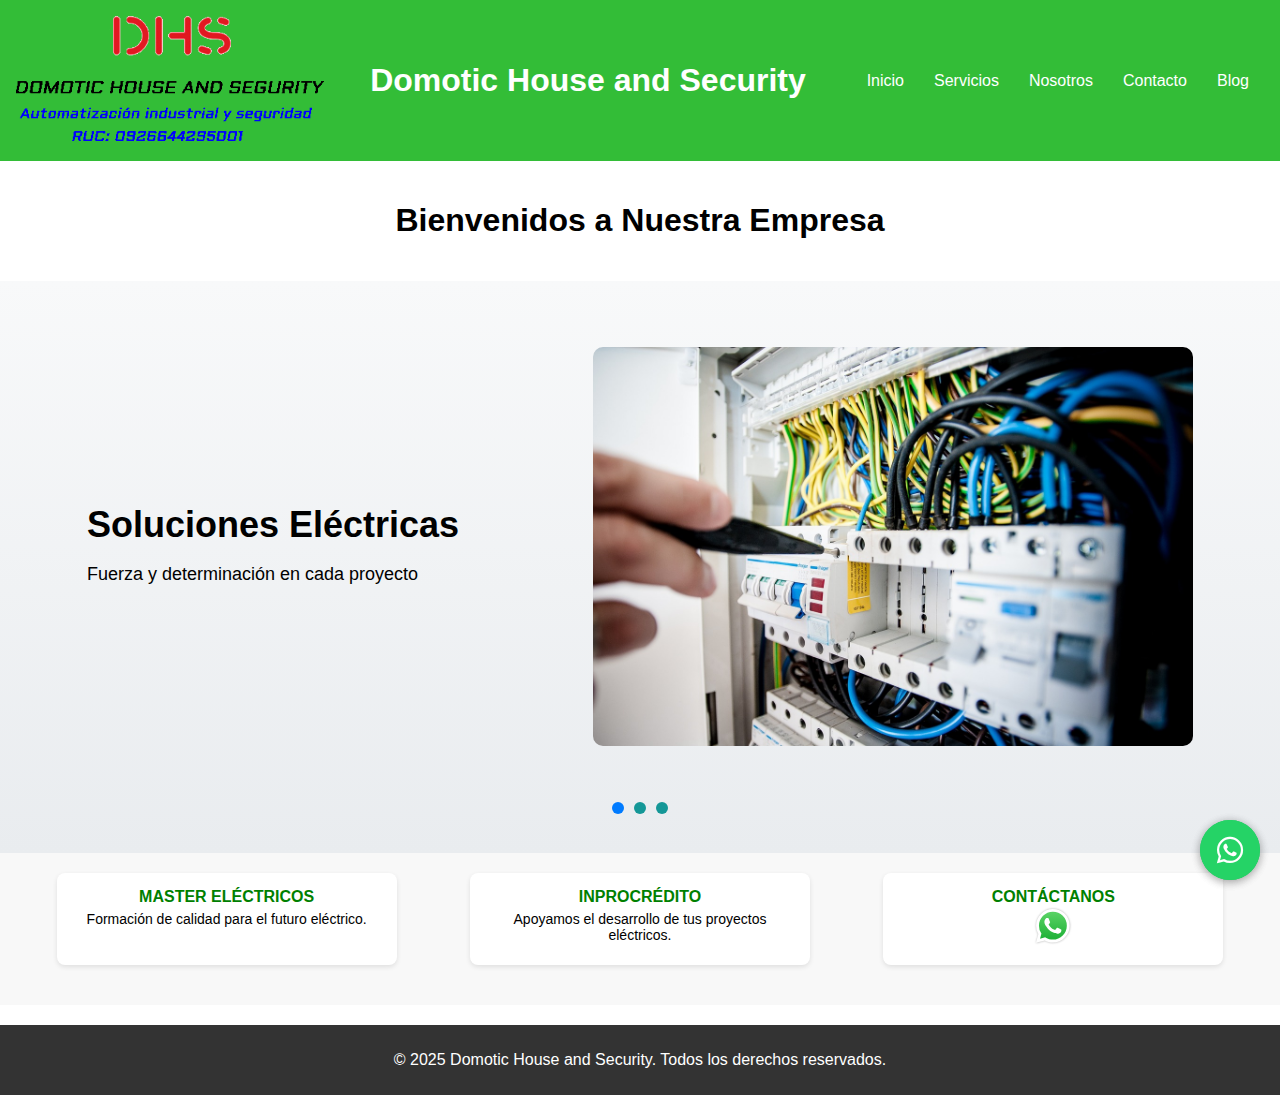
<file: index.html>
<!DOCTYPE html>
<html lang="es">
<head>
    <meta charset="UTF-8">
    <meta name="viewport" content="width=device-width, initial-scale=1.0">
    
    <title>Domotic House and Security</title>
    <link rel="stylesheet" href="css/styles.css">
    <link rel="icon" type="image/png" href="image/logo.png">
    <link rel="stylesheet" href="https://cdnjs.cloudflare.com/ajax/libs/font-awesome/5.15.3/css/all.min.css">
    
  
</head>
<body>
    <header>
        <div class="logo">
            <img src="image/logo.png" alt="Logo de Servicios Tecnológicos">
        </div>
        <h1>Domotic House and Security</h1>
        <nav>
            <ul>
                <li><a href="index.html">Inicio</a></li>
                <li><a href="pages/servicios.html">Servicios</a></li>
                <li><a href="pages/nosotros.html">Nosotros</a></li>
                <li><a href="pages/contactos.html">Contacto</a></li>
                <li><a href="pages/blog.html">Blog</a></li>
            </ul>
        </nav>
    </header>

    <section id="inicio">
        <h1>Bienvenidos a Nuestra Empresa</h1>
      
    </section>

    <section class="carousel-container">
        <div class="carousel">
            <div class="slide">
                <div class="text-content">
                    <h1 class="titulo">Soluciones Eléctricas</h1>
                    <p class="energia">Fuerza y determinación en cada proyecto</p>
                </div>
                <div class="imagen">
                    <img src="image/electric.jpg" alt="Soluciones Eléctricas">
                </div>
            </div>
    
            <div class="slide">
                <div class="text-content">
                    <h1 class="titulo">Elaboracion de planos As-Built</h1>
                    <p class="energia">Soluciones rápidas y efectivas</p>
                </div>
                <div class="imagen">
                    <img src="image/as-built.png" alt="Instalaciones Eléctricas">
                </div>
            </div>
    
            <div class="slide">
                <div class="text-content">
                    <h1 class="titulo">Simulaciones de Iluminación Profesional con Dialux</h1>
                    <p class="energia">Ideal para auditorías, remodelaciones o trámites legales. </p>
                </div>
                <div class="imagen">
                    <img src="image/dialux.png" alt="Mantenimiento Eléctrico">
                </div>
            </div>
        </div>
    
        <!-- Indicadores -->
        <div class="dots-container"></div>
    </section>
    

    <section class="servicios">
        <div class="card">
            
            <div class="info">
                <h3>MASTER ELÉCTRICOS</h3>
                <p>Formación de calidad para el futuro eléctrico.</p>
            </div>
        </div>
        <div class="card">
           
            <div class="info">
                <h3>INPROCRÉDITO</h3>
                <p>Apoyamos el desarrollo de tus proyectos eléctricos.</p>
            </div>
        </div>
        <div class="card">
            
            <div class="info">
                <h3>CONTÁCTANOS</h3>
                <a href="https://wa.me/593997398957" target="_blank">
                    <img src="image/WhatsApp.svg" alt="WhatsApp">
                </a>
                
            </div>
        </div>
    </section>
    <a href="https://wa.me/521234567890" class="float-whatsapp" target="_blank">
        <i class="icon-whatsapp"></i>
     </a>
     <a href="https://wa.me/521234567890" class="float-whatsapp" target="_blank">
        <i class="fab fa-whatsapp"></i> <!-- Ícono de Font Awesome -->
     </a>
    
    <footer>
        <p>&copy; 2025 Domotic House and Security. Todos los derechos reservados.</p>
    </footer>

    <script src="js/scripts.js"></script>
</body>
</html>
</file>
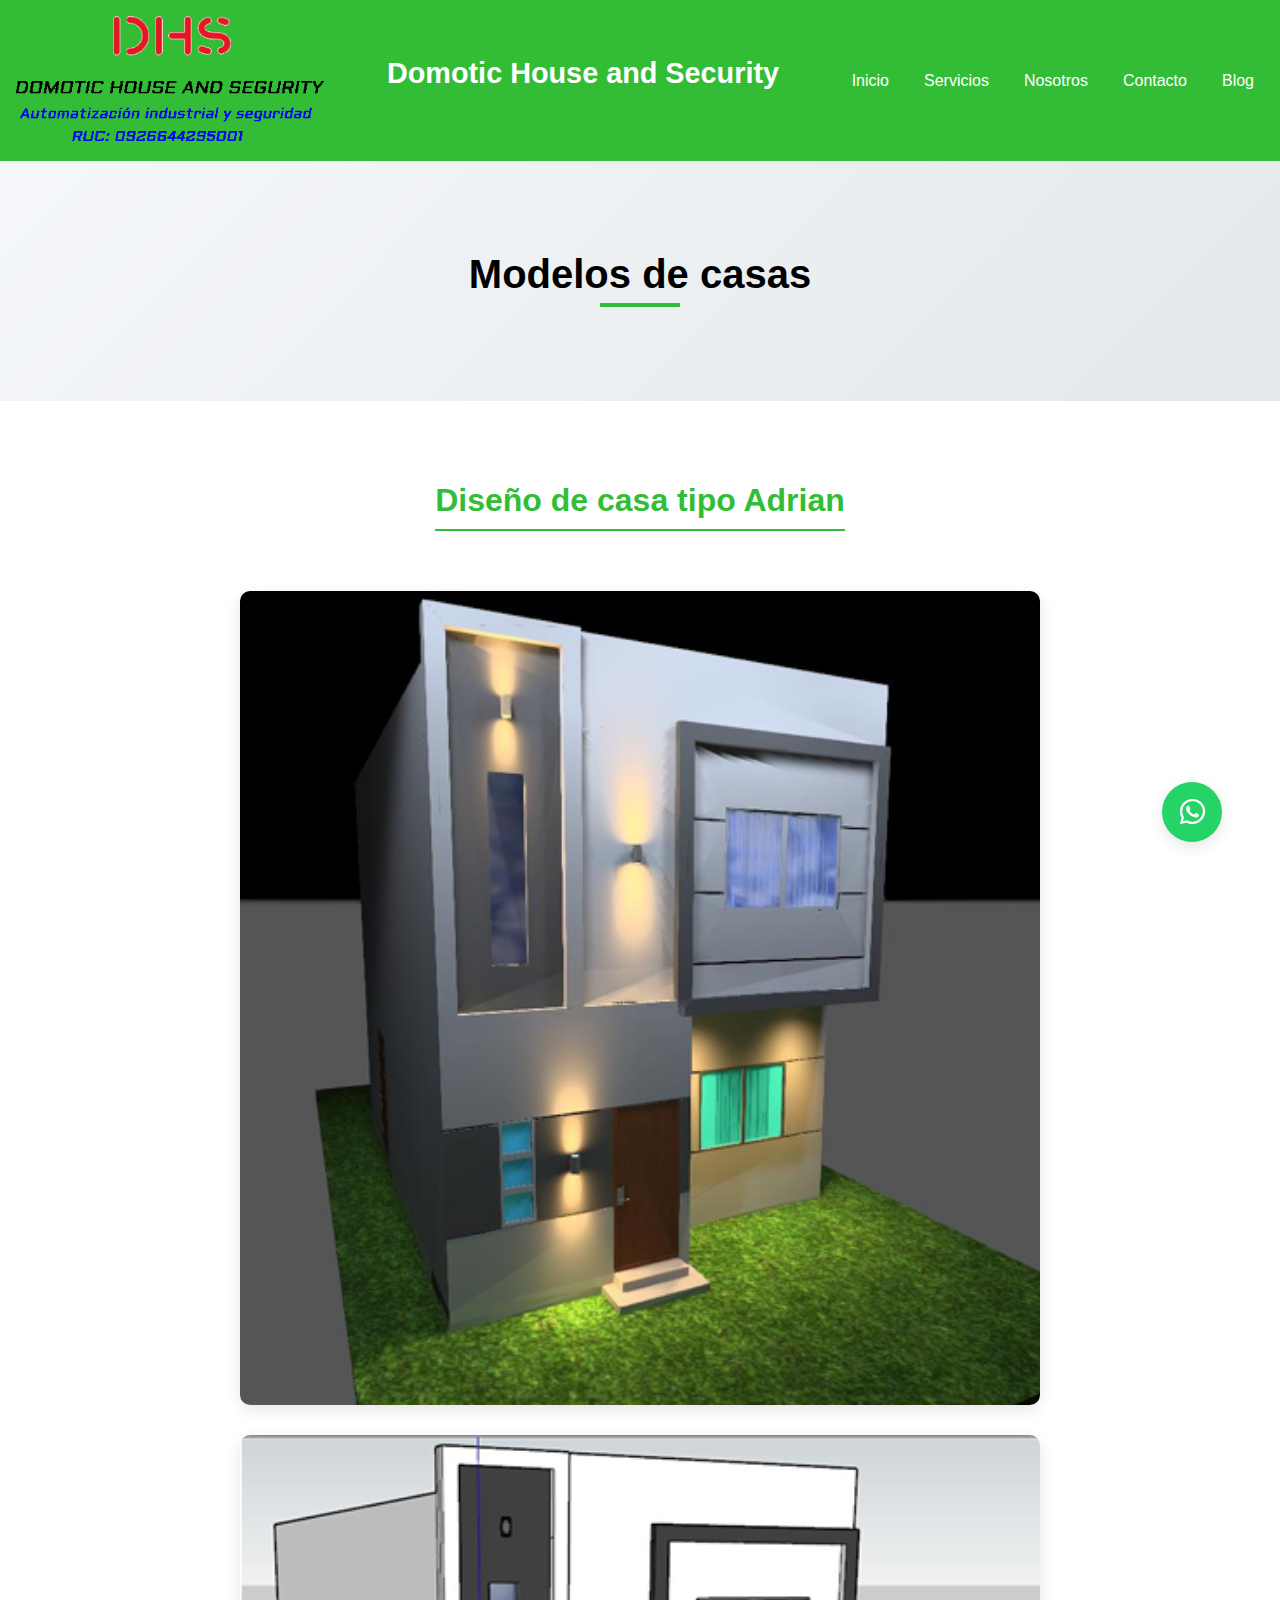
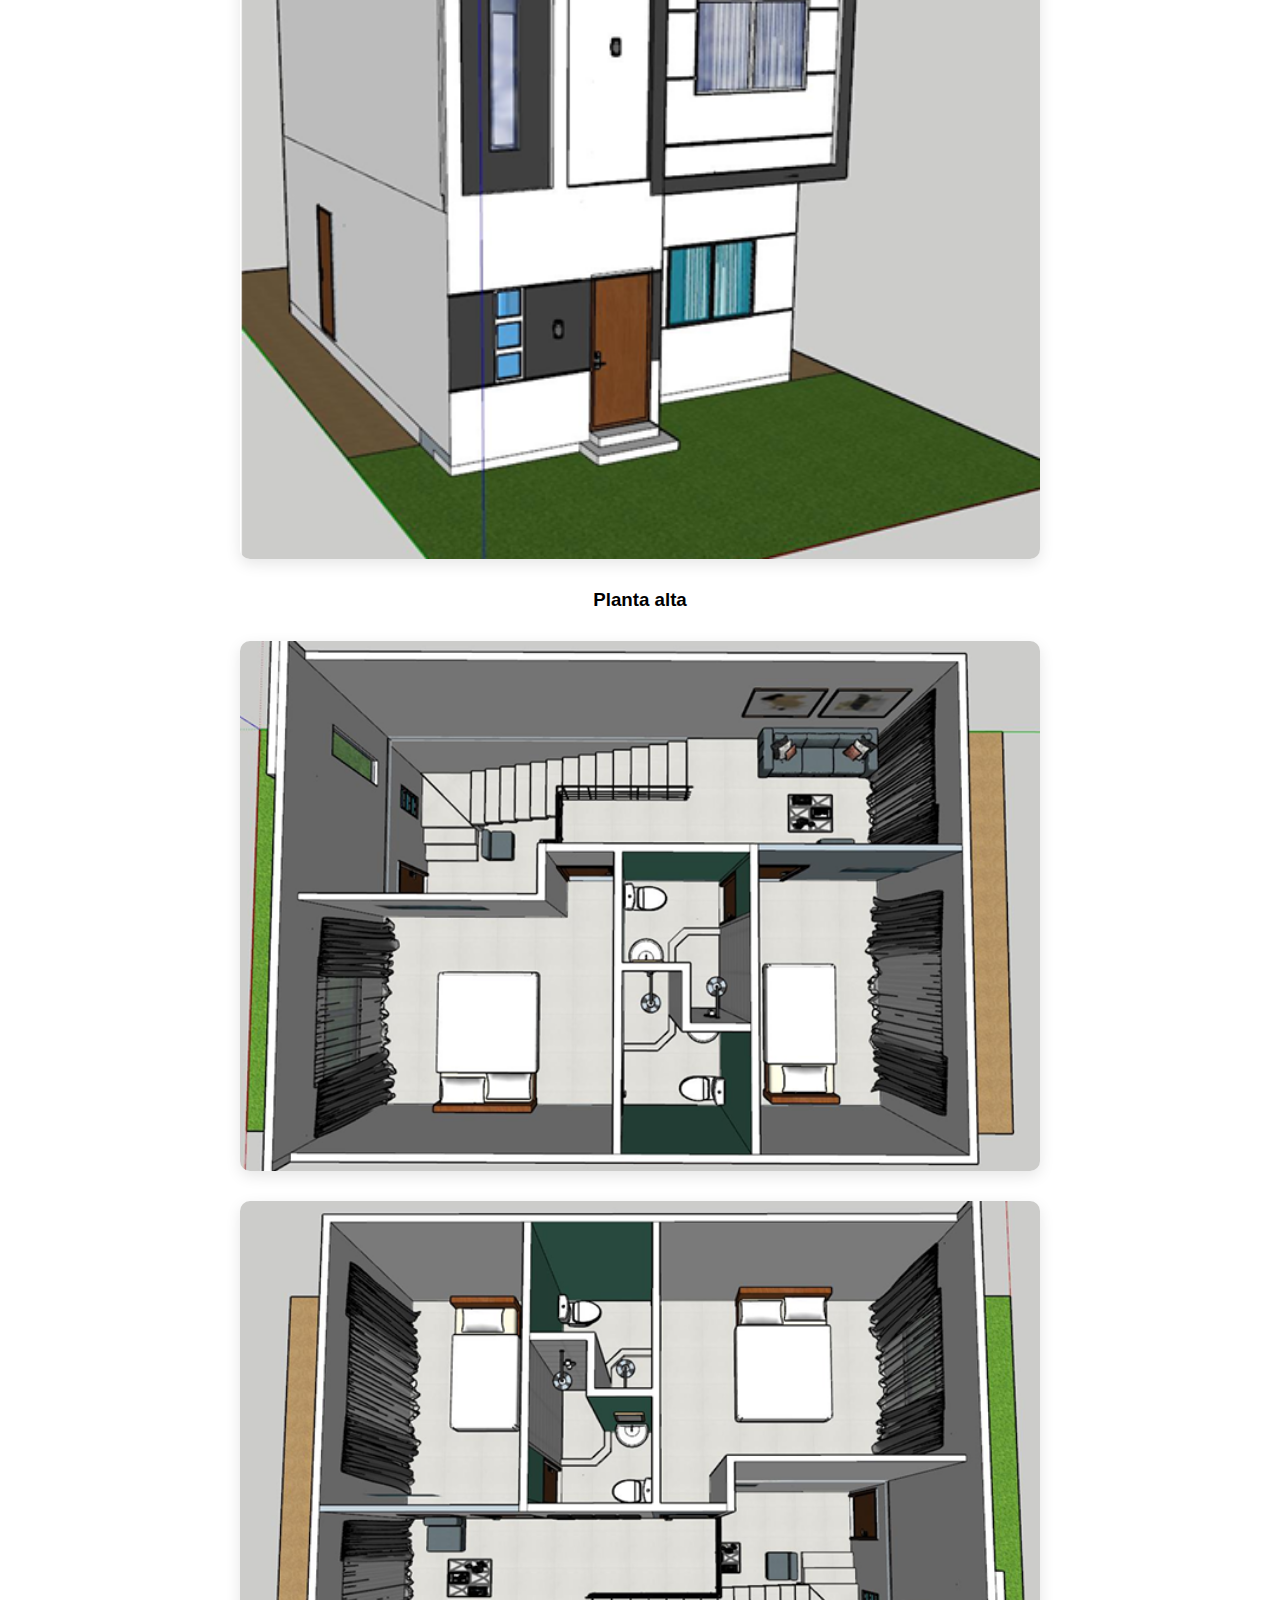
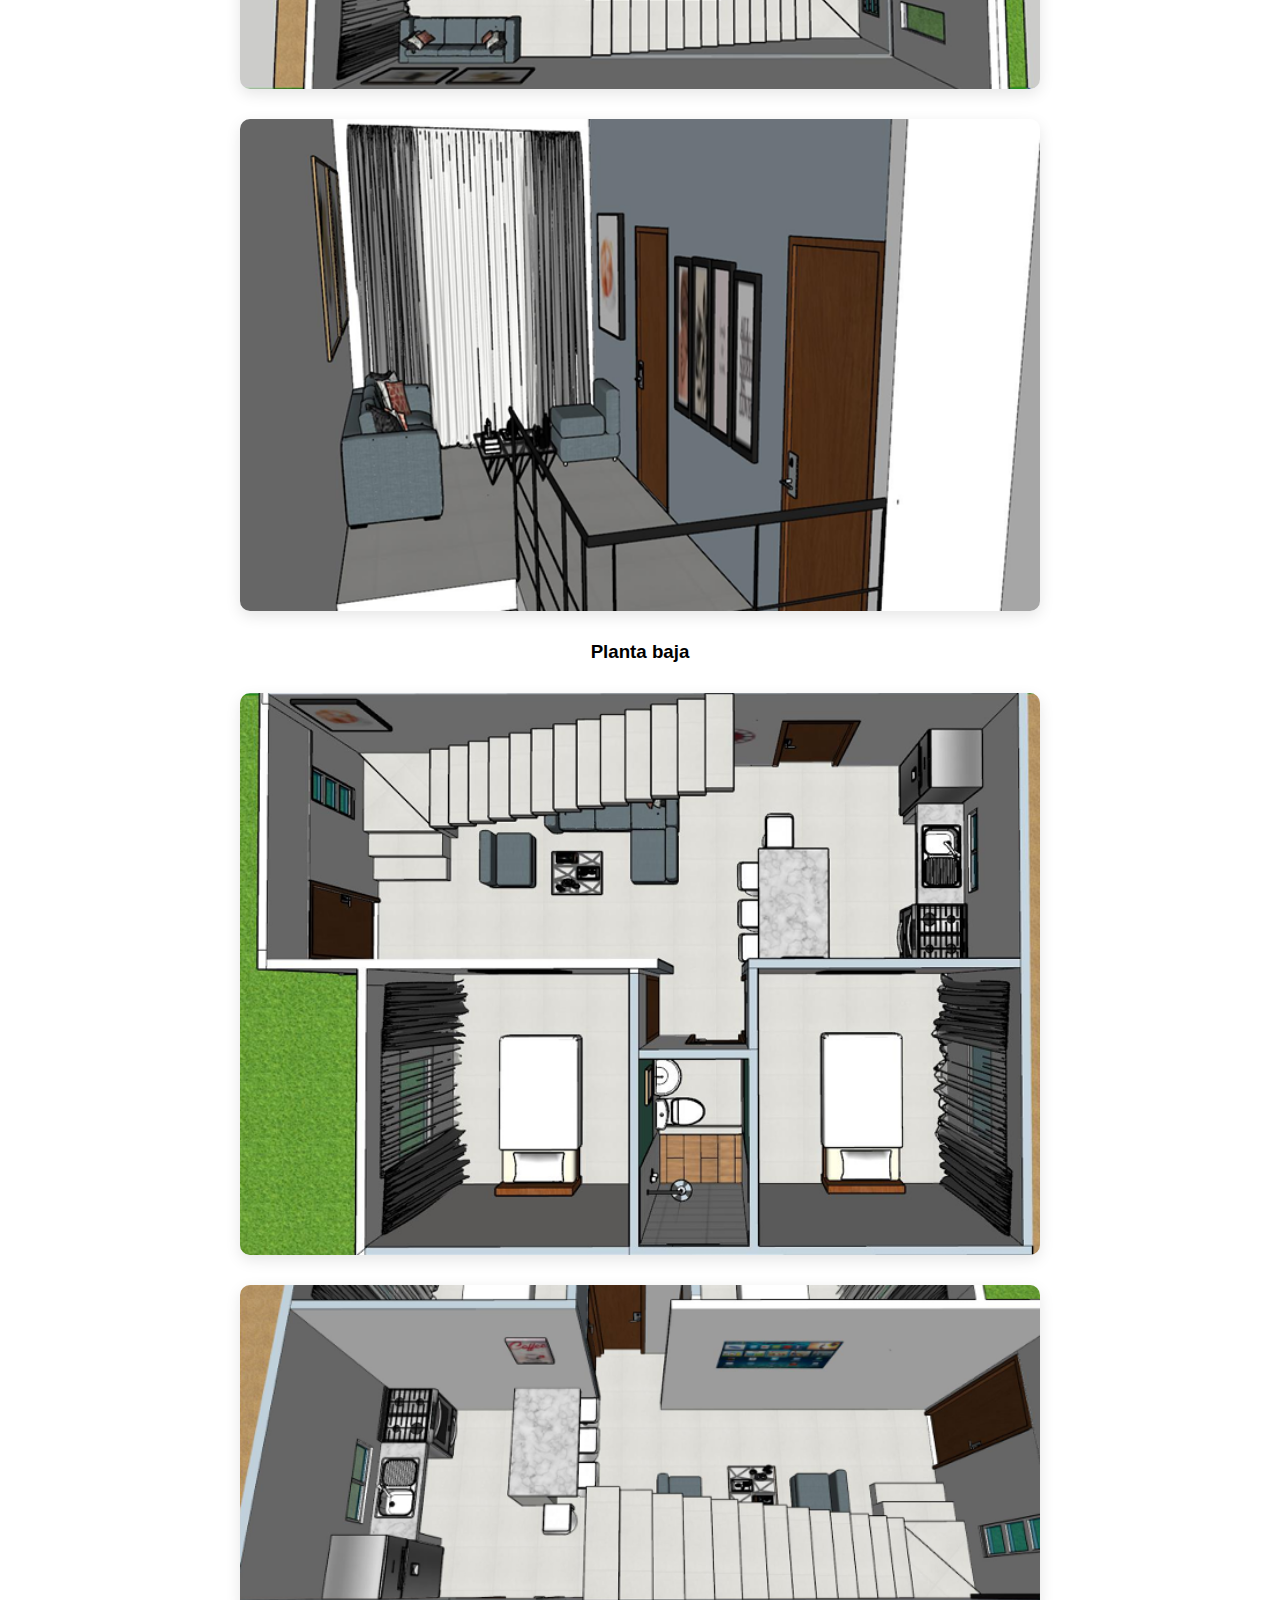
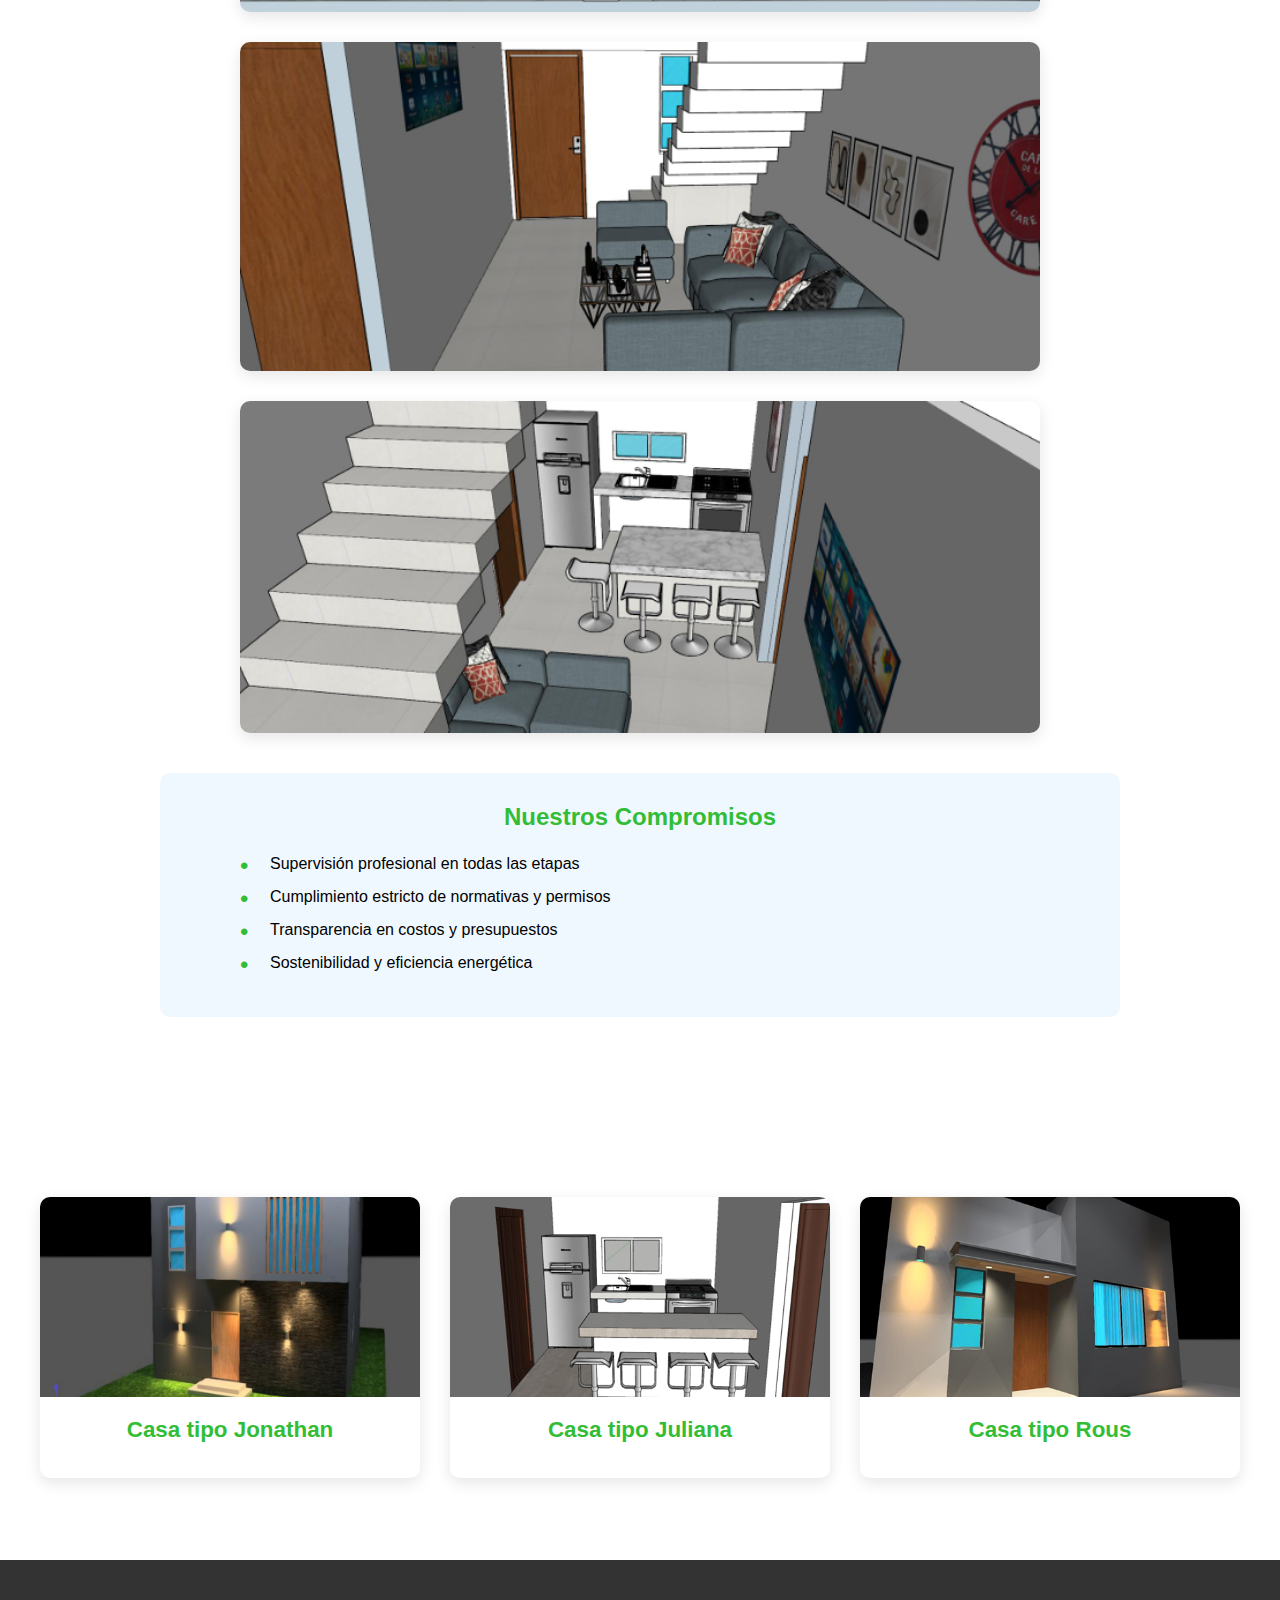
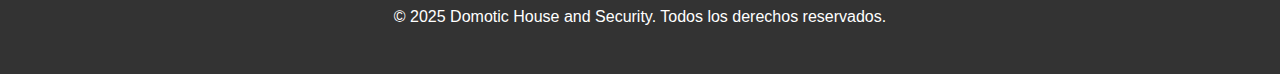
<file: pages/casa_adrian.html>
<!DOCTYPE html>
<html lang="es">
<head>
    <meta charset="UTF-8">
    <meta name="viewport" content="width=device-width, initial-scale=1.0">
    <title>Domotic House and Security</title>
    <link rel="stylesheet" href="../css/casa_adrian.css">
    <link rel="icon" type="image/png" href="../image/logo.png">
    <link rel="stylesheet" href="https://cdnjs.cloudflare.com/ajax/libs/font-awesome/5.15.3/css/all.min.css">
    
</head>
<body>
    <header>
        <div class="logo">
            <img src="../image/logo.png" alt="Logo de Servicios Tecnológicos">
        </div>
        <h1>Domotic House and Security</h1>
        <button class="menu-toggle" aria-label="Abrir menú">
            <i class="fas fa-bars"></i>
        </button>
        <nav class="nav-menu">
            <ul>
                <li><a href="../index.html">Inicio</a></li>
                <li><a href="../pages/servicios.html">Servicios</a></li>
                <li><a href="../pages/nosotros.html">Nosotros</a></li>
                <li><a href="../pages/contactos.html">Contacto</a></li>
                <li><a href="../pages/blog.html">Blog</a></li>
            </ul>
        </nav>
    </header>

    <section id="inicio">
        <h1>Modelos de casas</h1>
    </section>


        <section id="casa_adrian">
            <div class="contenedor-adrian">
                <h1>Diseño de casa tipo Adrian</h1>
 
      
            </div>
            <div class="imagen">
                <img src="../image/casa_adrian/casa_adrian_dialux.png" alt="Simulación de iluminación en Dialux">
                  
            </div>
            <div class="imagen">
                <img src="../image/casa_adrian/casa_adrian.png" alt="Simulación de iluminación en Dialux">
                  
            </div>
            <h3>Planta alta</h3>
            <div class="imagen">
                <img src="../image/casa_adrian/casa_adrian_plata_alta.png" alt="Simulación de iluminación en Dialux">
                  
            </div>
            <div class="imagen">
                <img src="../image/casa_adrian/casa_adrian_plata_alta_2.png" alt="Simulación de iluminación en Dialux">
                  
            </div>
            <div class="imagen">
                <img src="../image/casa_adrian/casa_adrian_plata_alta_3.png" alt="Simulación de iluminación en Dialux">
                  
            </div>
            <h3>Planta baja</h3>

            <div class="imagen">
                <img src="../image/casa_adrian/casa_adrian_plata_baja.png" alt="Simulación">
                  
            </div>
            <div class="imagen">
                <img src="../image/casa_adrian/casa_adrian_plata_baja_2.png" alt="Cosina">
                  
            </div>
            <div class="imagen">
                <img src="../image/casa_adrian/casa_adrian_plata_baja_sala.png" alt="Sala">           
            </div>
            <div class="imagen">
                <img src="../image/casa_adrian/casa_adrian_plata_baja_cosina_2.png" alt="Cosina algulo 2">           
            </div>

            <section class="highlight">
                <h3>Nuestros Compromisos</h3>
                <ul>
                    <li>Supervisión profesional en todas las etapas</li>
                    <li>Cumplimiento estricto de normativas y permisos</li>
                    <li>Transparencia en costos y presupuestos</li>
                    <li>Sostenibilidad y eficiencia energética</li>
                </ul>
            </section>
    
     
        </section>  

        <section id="servicios">
    
            <div class="contenedor-servicios">

                <a href="../pages/casa_jonathan.html" class="ref">
                <div class="servicio">
                    <img src="/image/casa_jonathan/casa_Jonathan_dialux.png" alt="Elaboracion de planos As-Built">
                    <h3>Casa tipo Jonathan</h3>
                     </div>
                </a>
                <a href="../pages/casa_juliana.html" class="ref">
                <div class="servicio">
                    <img src="/image/casa_juliana/casa_Juliana.png" alt="Construcción">
                    <h3>Casa tipo Juliana</h3>
                    </div>
                </a>
        
                <a href="../pages/casa_rous.html" class="ref">
                    <div class="servicio">
                        <img src="/image/casa_rosa/casa_rous.png" alt="Electrico">
                        <h3>Casa tipo Rous</h3>
                        <p>
        
                        </p>
                    </div>
                </a>
        
            </div>
            </section>
    
    
    <a href="https://wa.me/521234567890" class="float-whatsapp" target="_blank">
        <i class="fab fa-whatsapp"></i>
    </a>
    
    <footer>
        <p>&copy; 2025 Domotic House and Security. Todos los derechos reservados.</p>
    </footer>

    <script src="../js/casa_adrian.js"></script>

</body>
</html>
</file>
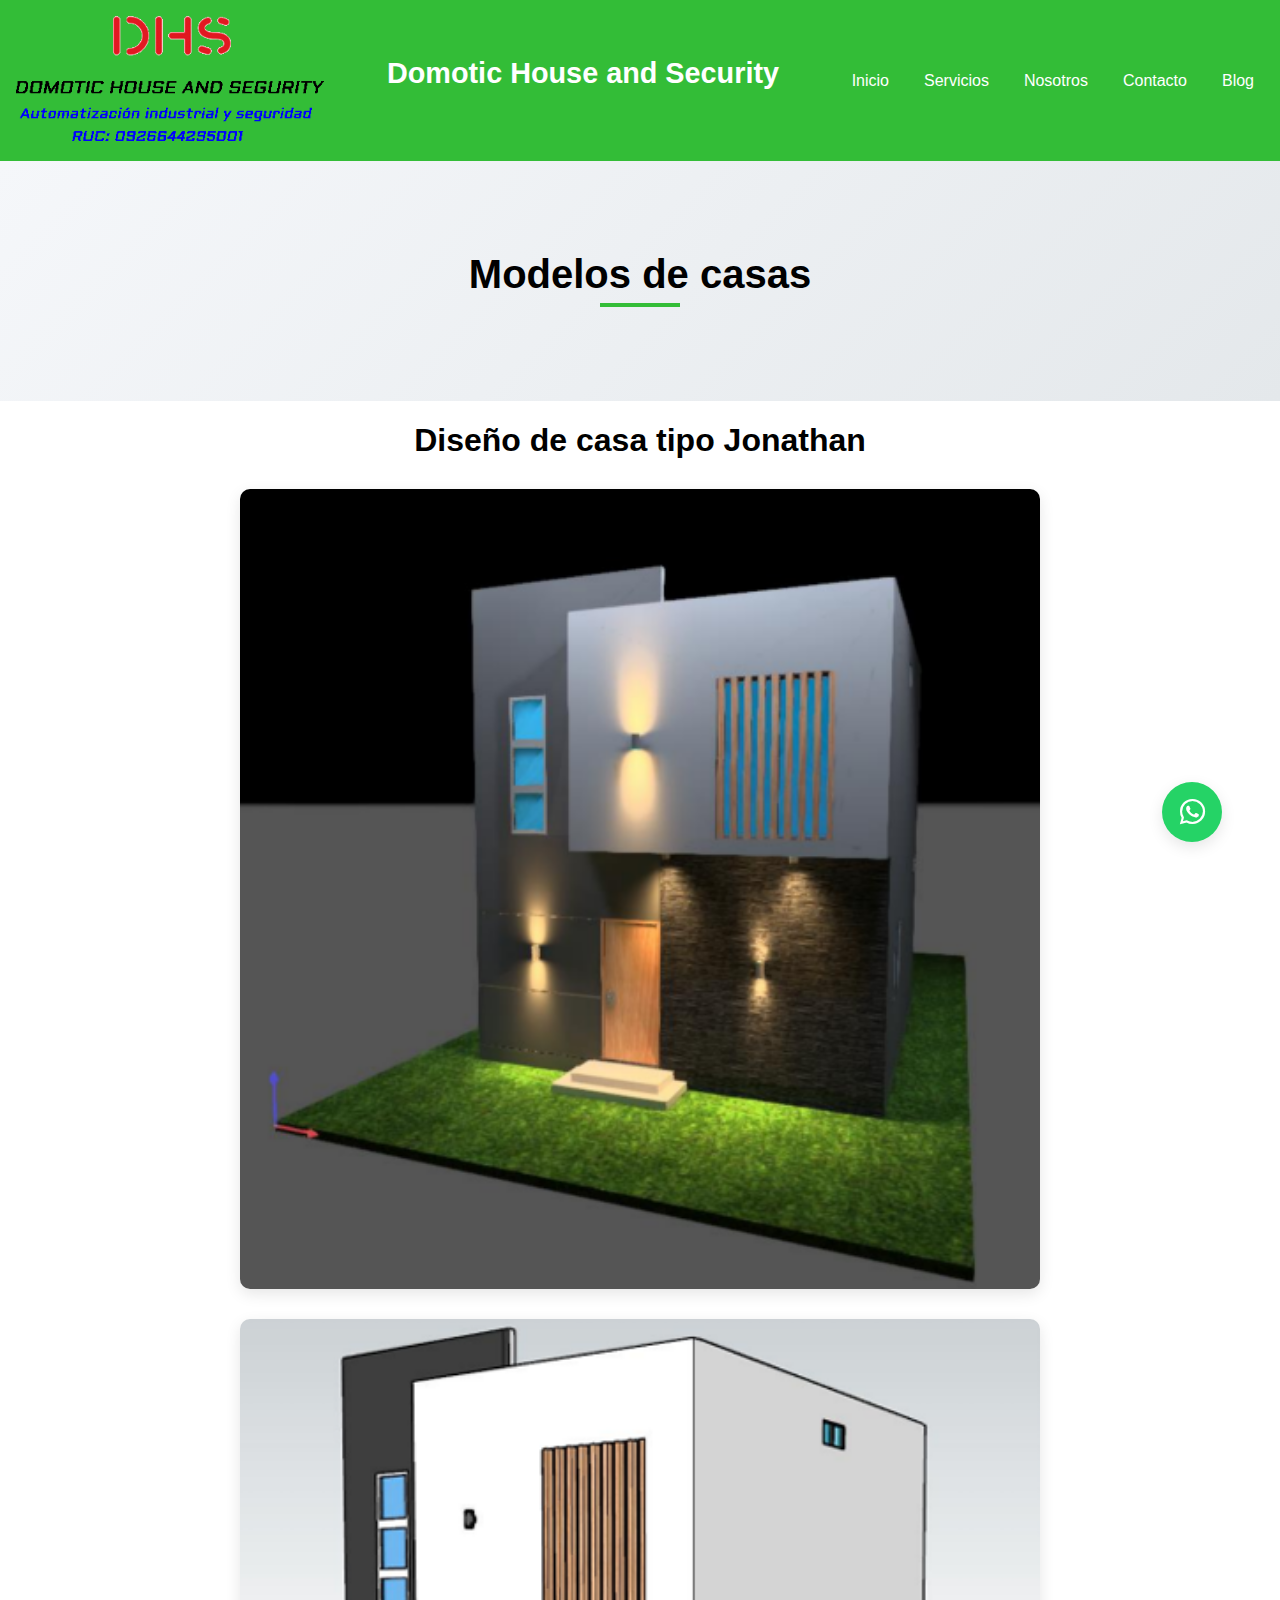
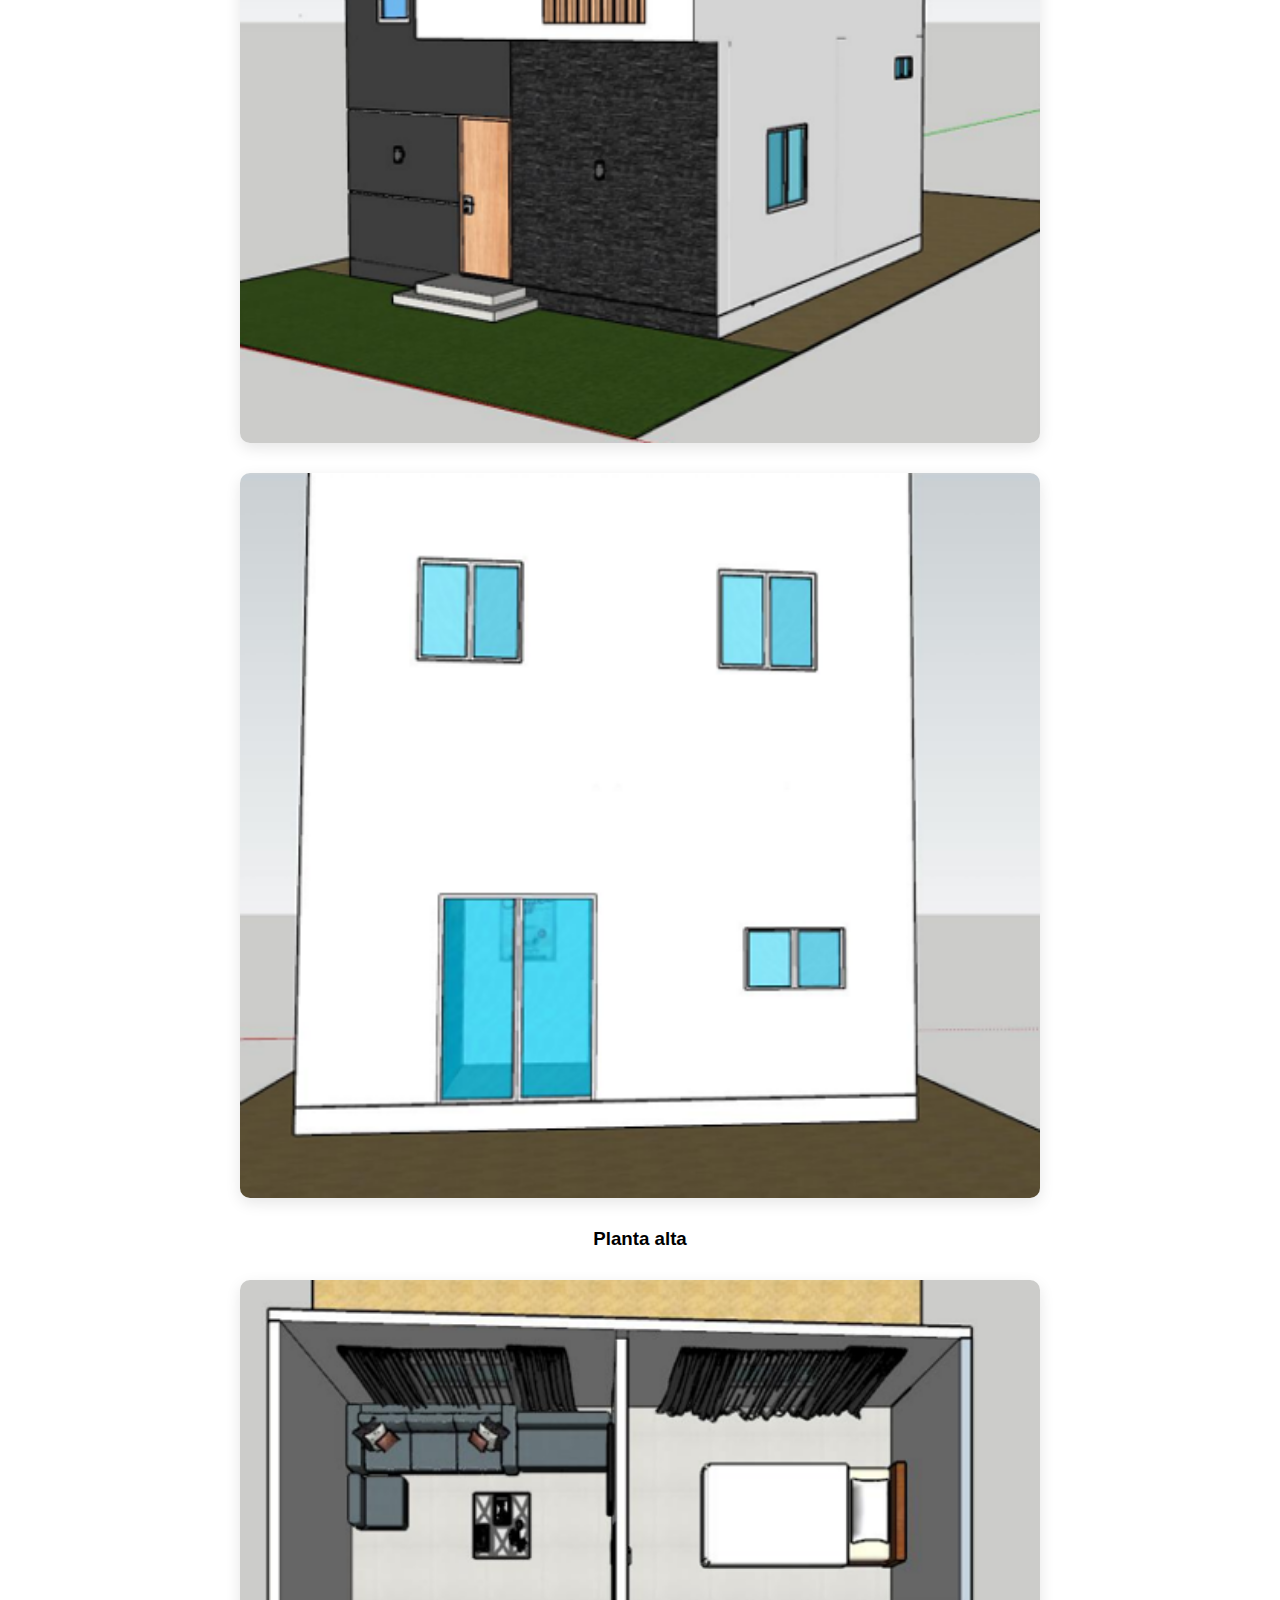
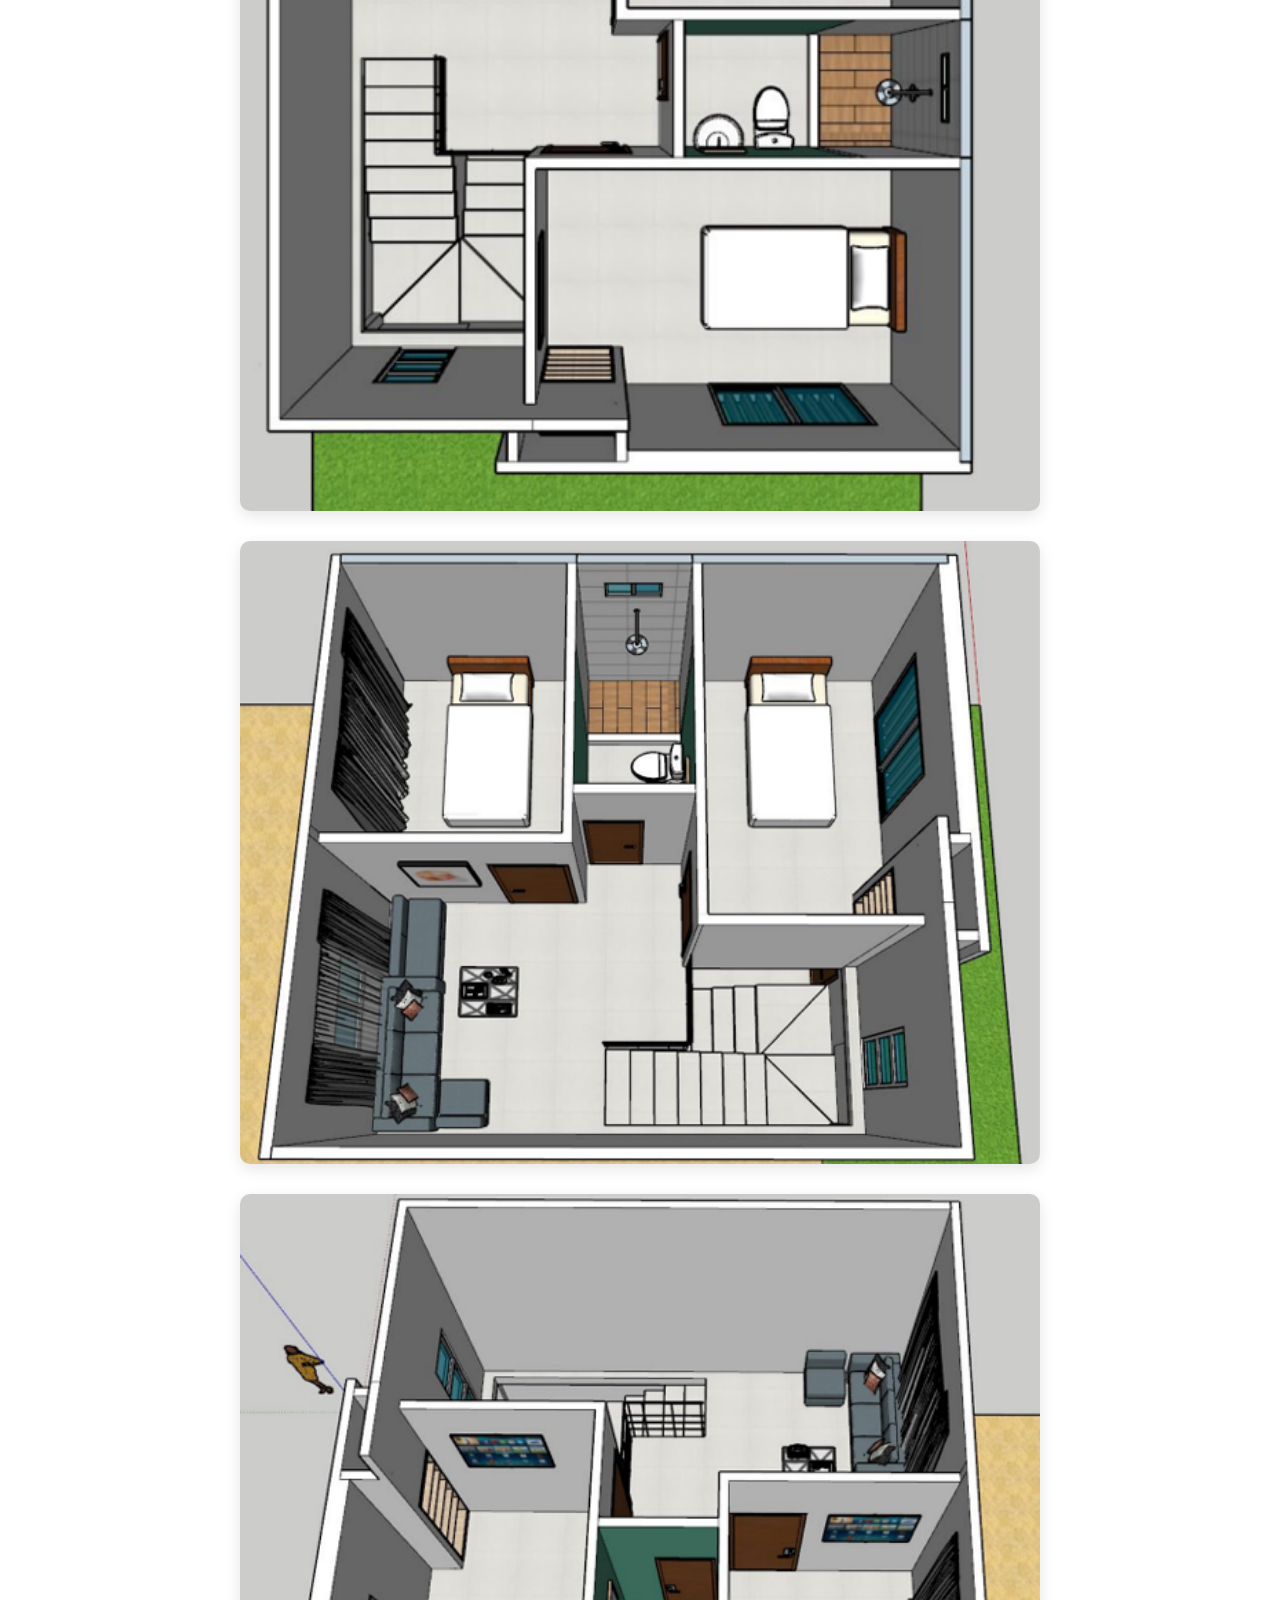
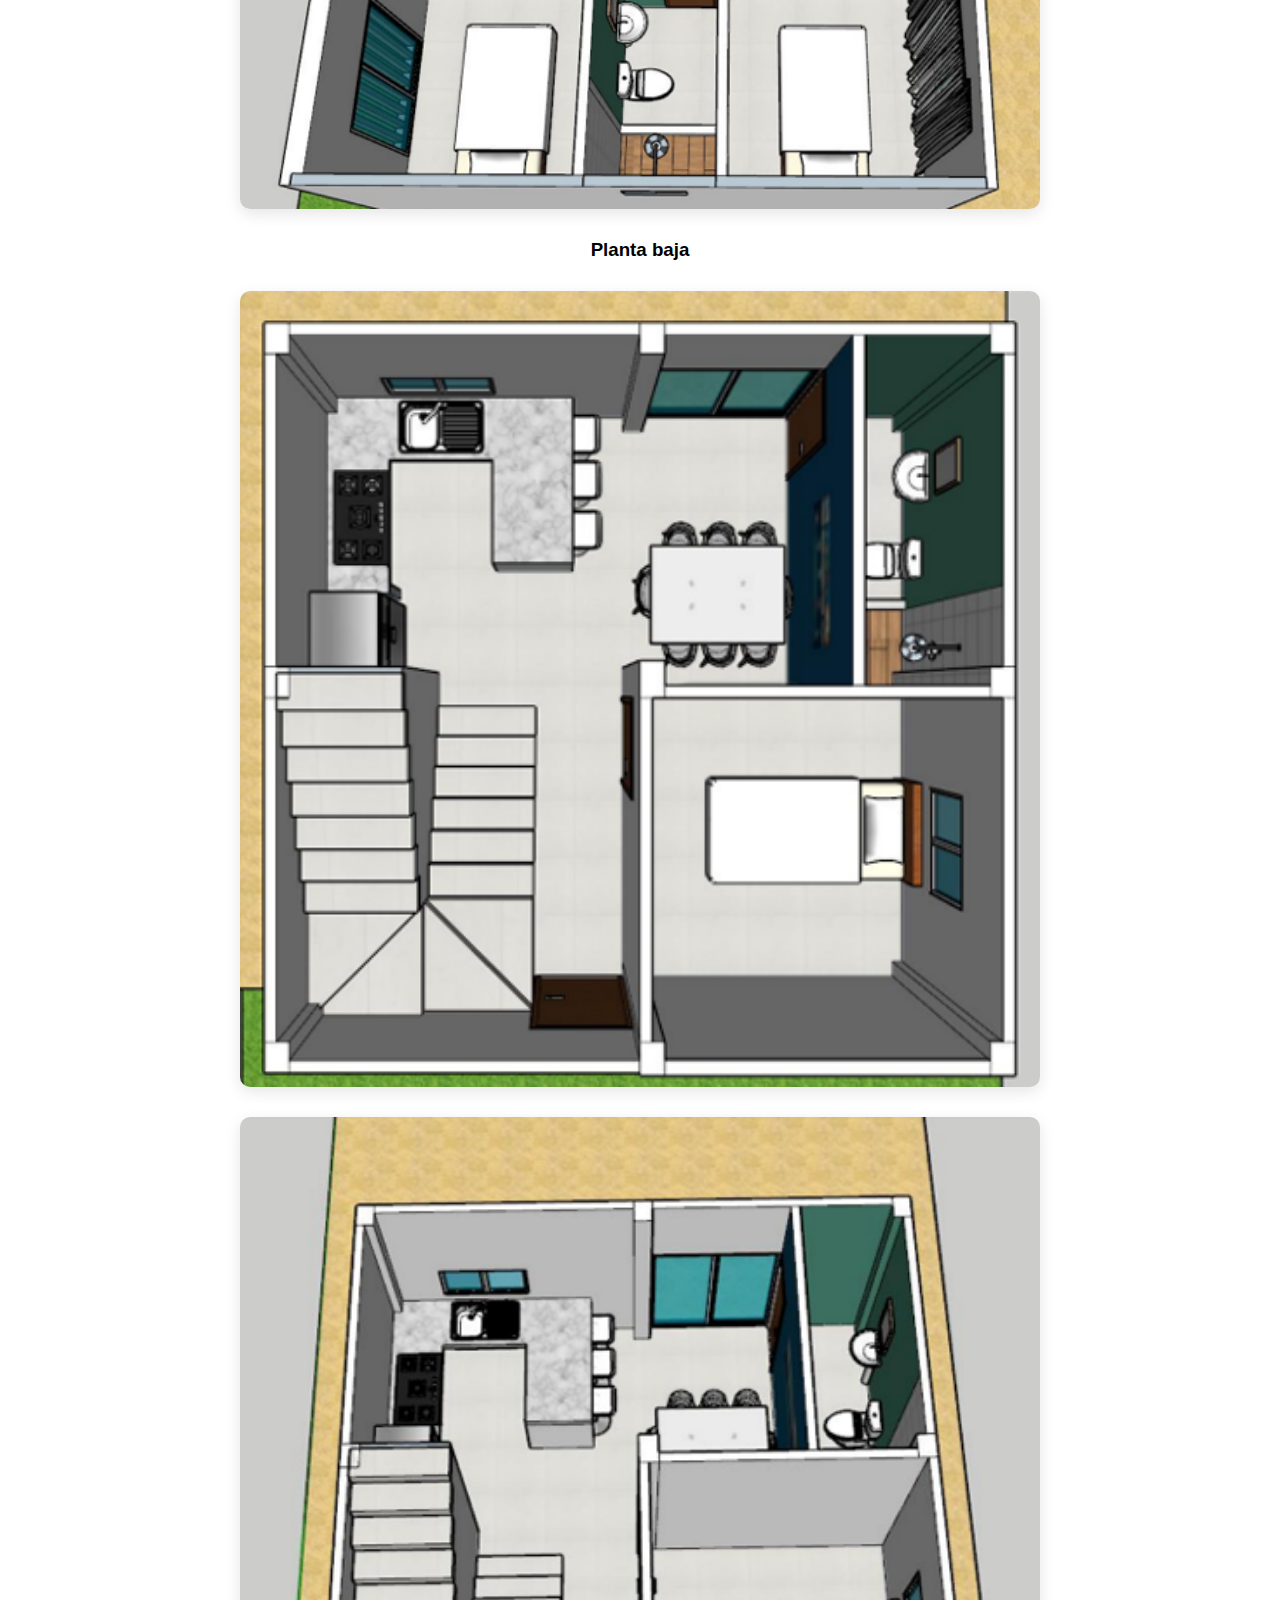
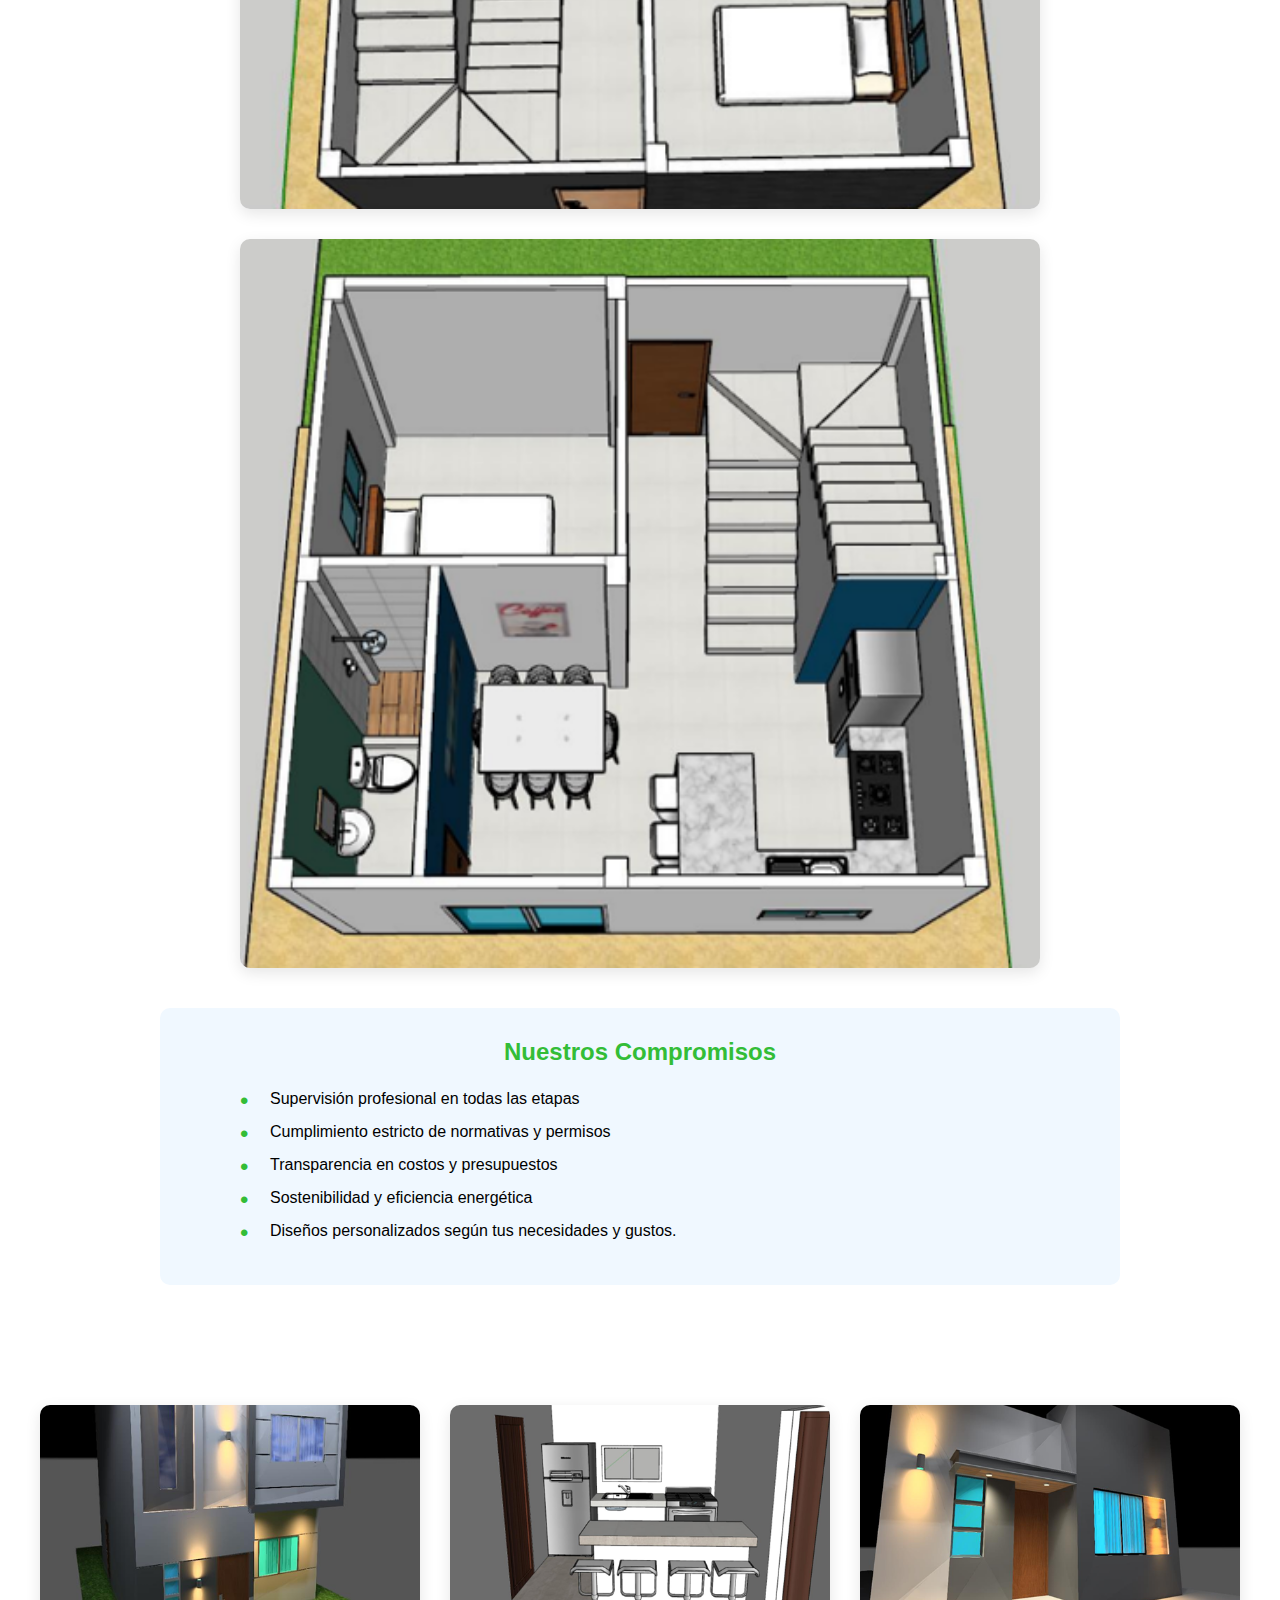
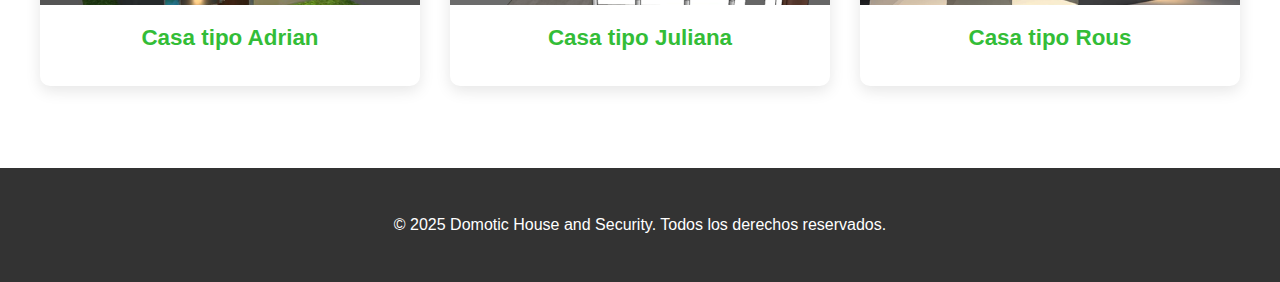
<file: pages/casa_jonathan.html>
<!DOCTYPE html>
<html lang="es">
<head>
    <meta charset="UTF-8">
    <meta name="viewport" content="width=device-width, initial-scale=1.0">
    <title>Domotic House and Security</title>
    <link rel="stylesheet" href="../css/casa_adrian.css">
    <link rel="icon" type="image/png" href="../image/logo.png">
    <link rel="stylesheet" href="https://cdnjs.cloudflare.com/ajax/libs/font-awesome/5.15.3/css/all.min.css">
    
</head>
<body>
    <header>
        <div class="logo">
            <img src="../image/logo.png" alt="Logo de Servicios Tecnológicos">
        </div>
        <h1>Domotic House and Security</h1>
        <button class="menu-toggle" aria-label="Abrir menú">
            <i class="fas fa-bars"></i>
        </button>
        <nav class="nav-menu">
            <ul>
                <li><a href="../index.html">Inicio</a></li>
                <li><a href="../pages/servicios.html">Servicios</a></li>
                <li><a href="../pages/nosotros.html">Nosotros</a></li>
                <li><a href="../pages/contactos.html">Contacto</a></li>
                <li><a href="../pages/blog.html">Blog</a></li>
            </ul>
        </nav>
    </header>

    <section id="inicio">
        <h1>Modelos de casas</h1>
    </section>


        <section id="casa_jonathan">
            <div class="contenedor-jonathan">
                <h1>Diseño de casa tipo Jonathan</h1>
 
      
            </div>
            <div class="imagen">
                <img src="../image/casa_jonathan/casa_Jonathan_dialux.png" alt="Fachada Dialux">
                  
            </div>
            <div class="imagen">
                <img src="../image/casa_jonathan/casa_Jonathan_fachada.png" alt="Fachada">  
            </div>
            <div class="imagen">
                <img src="../image/casa_jonathan/casa_Jonathan_fachada_tracera.png" alt="Fachada tracera">
            </div>

            <h3>Planta alta</h3>

            <div class="imagen">
                <img src="../image/casa_jonathan/casa_Jonathan_planta_alta.png" alt="Planta alta angulo 1">
                  
            </div>
            <div class="imagen">
                <img src="../image/casa_jonathan/casa_Jonathan_planta_alta_angulo2.png" alt="Planta alta angulo 2">
                  
            </div>
            <div class="imagen">
                <img src="../image/casa_jonathan/casa_Jonathan_planta_alta_angulo3.png" alt="Planta alta angulo 3">
                  
            </div>
            <h3>Planta baja</h3>

            <div class="imagen">
                <img src="../image/casa_jonathan/casa_Jonathan_planta_baja.png" alt="Planta baja angulo 1">
                  
            </div>
            <div class="imagen">
                <img src="../image/casa_jonathan/casa_Jonathan_planta_baja_angulo2.png" alt="Planta baja angulo 2">
                  
            </div>
            <div class="imagen">
                <img src="../image/casa_jonathan/casa_Jonathan_planta_baja_angulo3.png" alt="Planta baja angulo 3">           
            </div>


            <section class="highlight">
                <h3>Nuestros Compromisos</h3>
                <ul>
                    <li>Supervisión profesional en todas las etapas</li>
                    <li>Cumplimiento estricto de normativas y permisos</li>
                    <li>Transparencia en costos y presupuestos</li>
                    <li>Sostenibilidad y eficiencia energética</li>
                    <li>Diseños personalizados según tus necesidades y gustos.</li>
                </ul>
            </section>
    
     
        </section>  

        <section id="servicios">
    
            <div class="contenedor-servicios">
                <a href="../pages/casa_adrian.html" class="ref">
                <div class="servicio">
                    <img src="/image/casa_adrian/casa_adrian_dialux.png" alt="simulaciones Dialux">
                    
                    <h3>Casa tipo Adrian</h3>
                     </div>
                </a>

                <a href="../pages/casa_juliana.html" class="ref">
                <div class="servicio">
                    <img src="/image/casa_juliana/casa_Juliana.png" alt="Construcción">
                    <h3>Casa tipo Juliana</h3>
                    </div>
                </a>
        
                <a href="../pages/casa_rous.html" class="ref">
                    <div class="servicio">
                        <img src="/image//casa_rosa/casa_rous.png" alt="Electrico">
                        <h3>Casa tipo Rous</h3>
                        <p>
        
                        </p>
                    </div>
                </a>
        
            </div>
            </section>
    


    
    <a href="https://wa.me/521234567890" class="float-whatsapp" target="_blank">
        <i class="fab fa-whatsapp"></i>
    </a>
    
    <footer>
        <p>&copy; 2025 Domotic House and Security. Todos los derechos reservados.</p>
    </footer>

    <script src="../js/casa_adrian.js"></script>

</body>
</html>
</file>
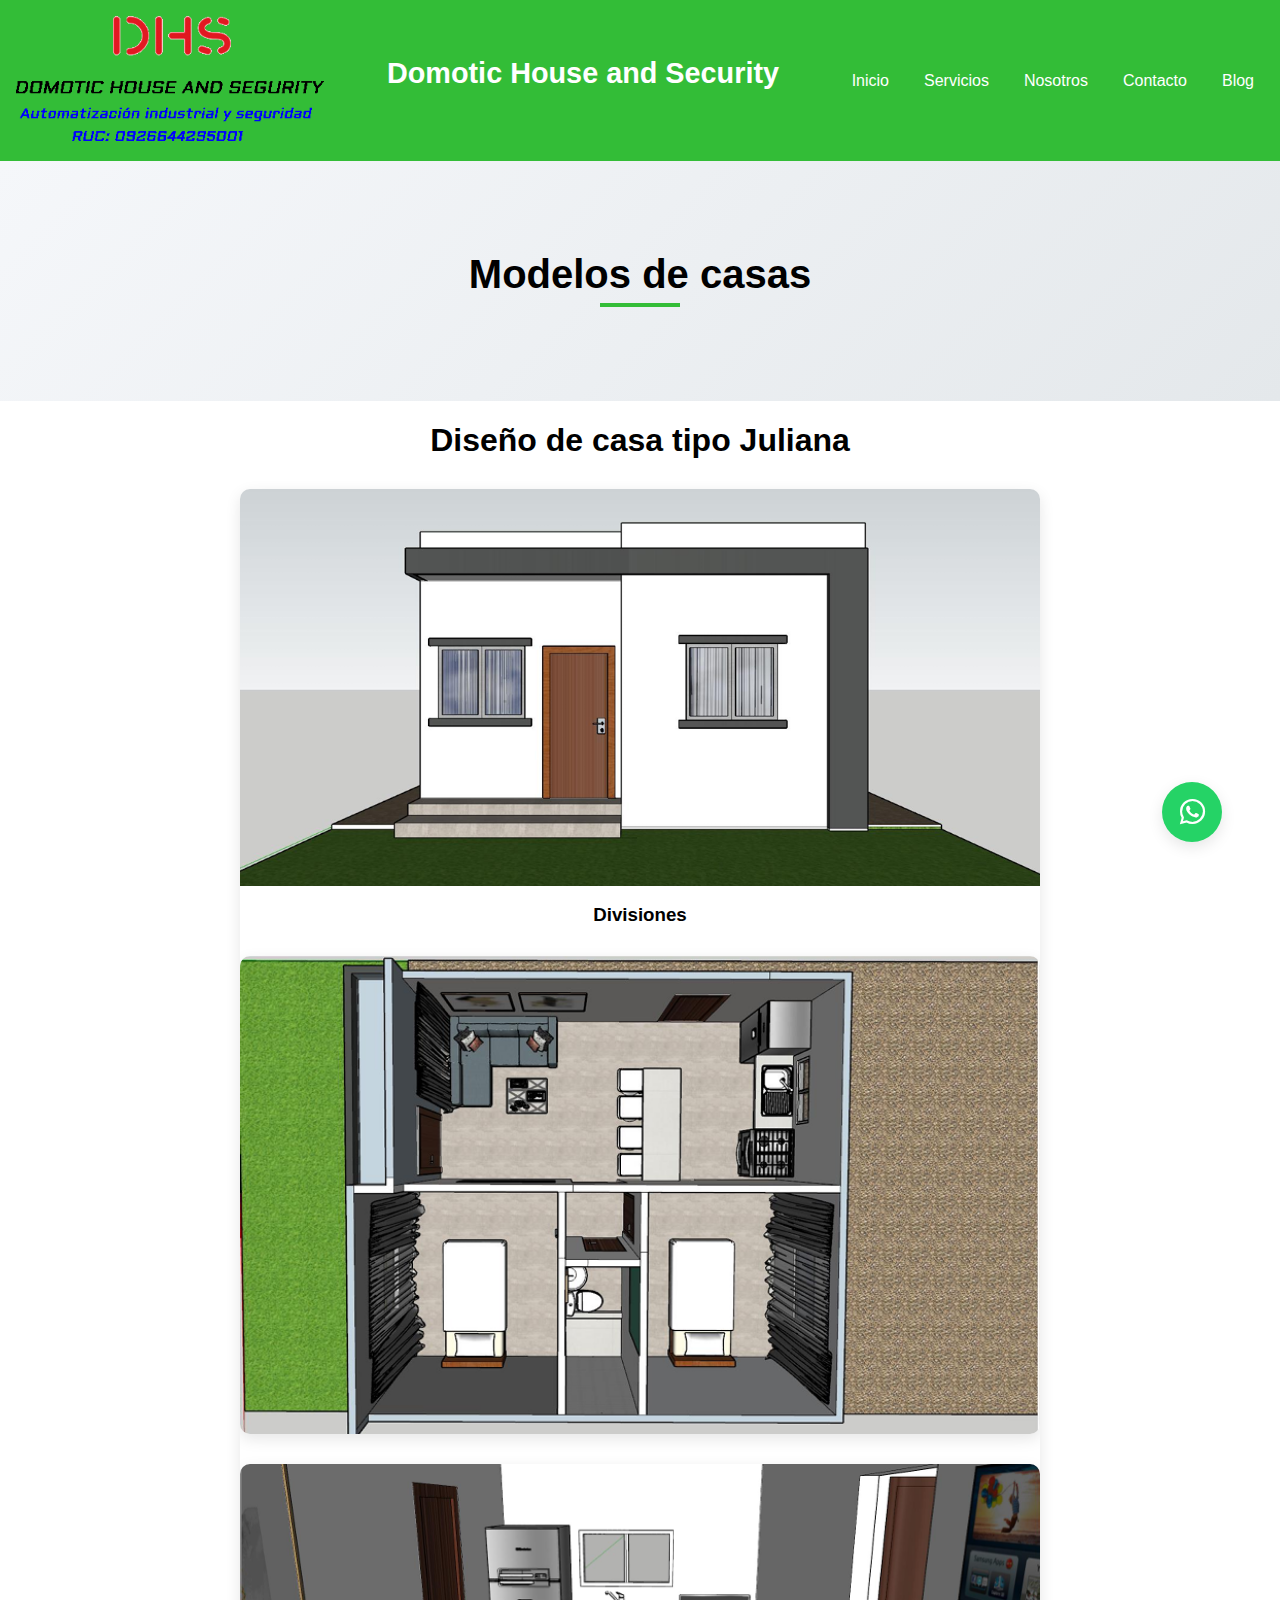
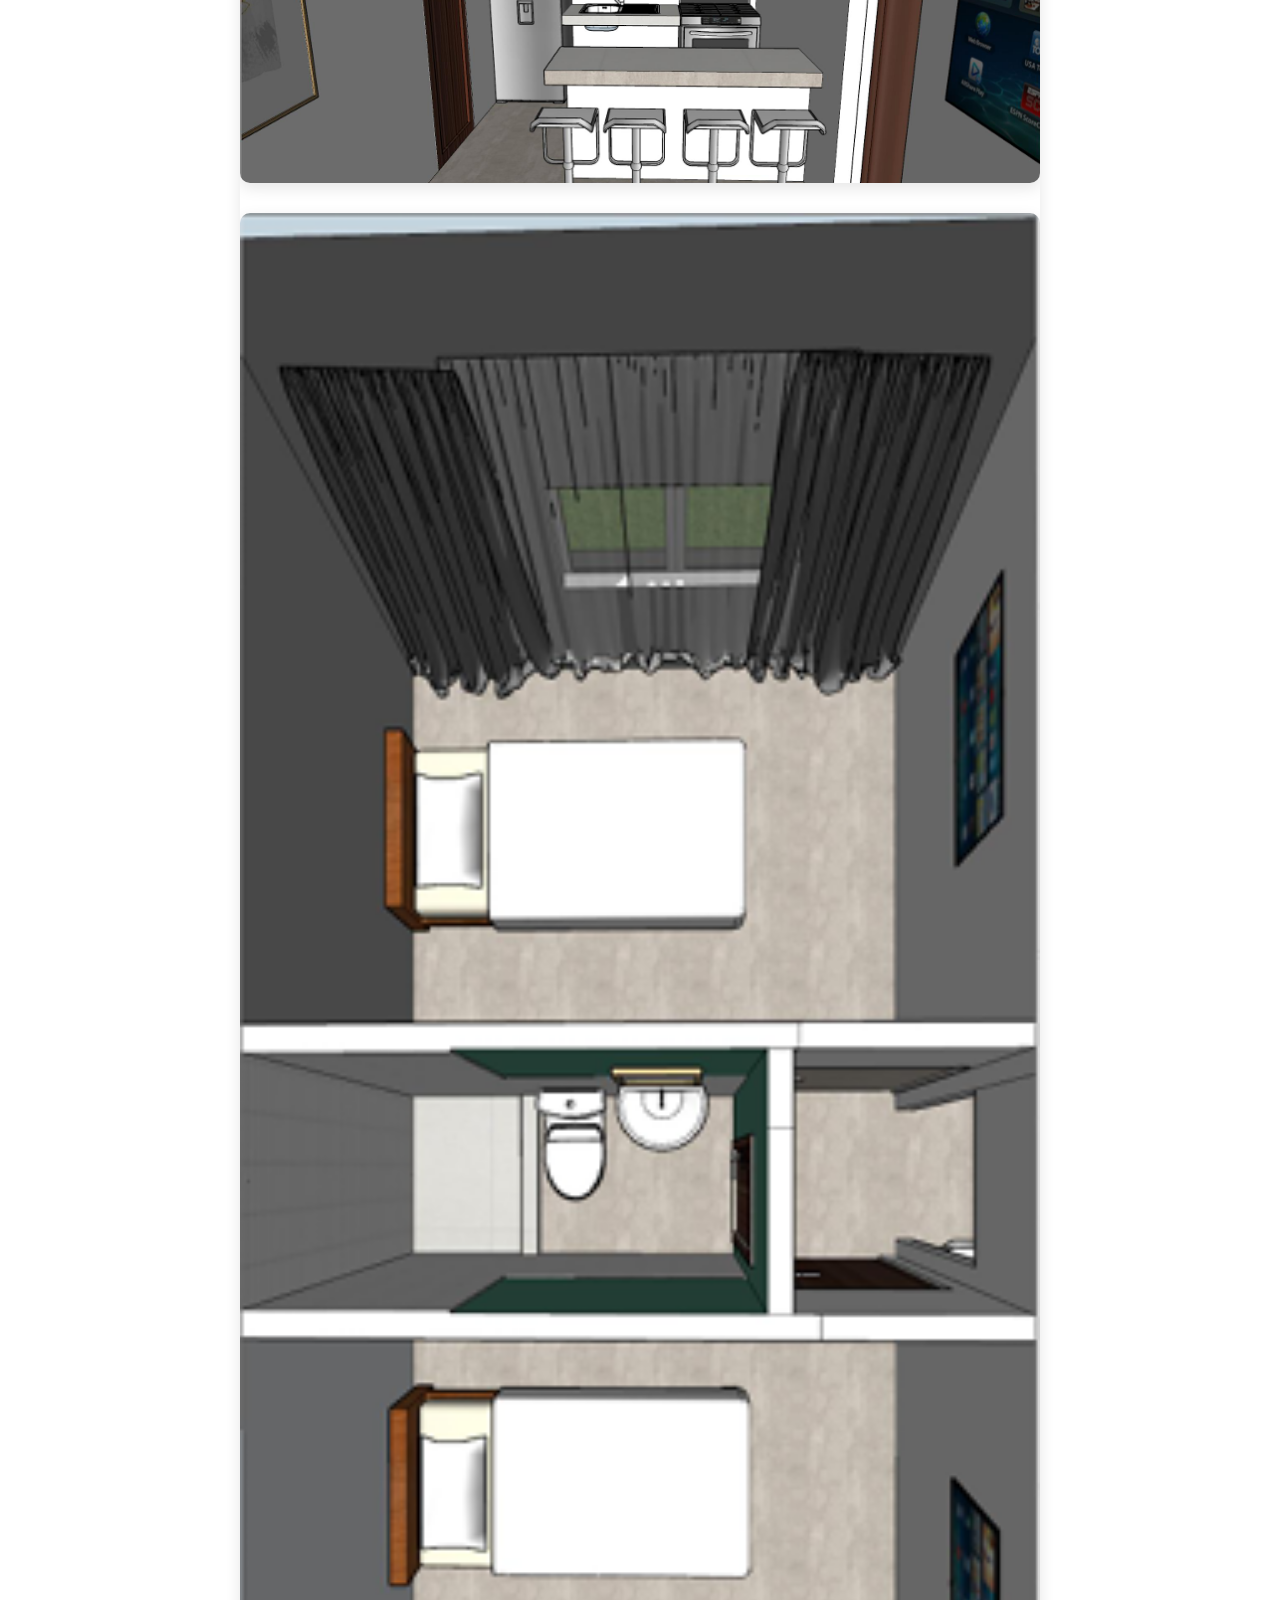
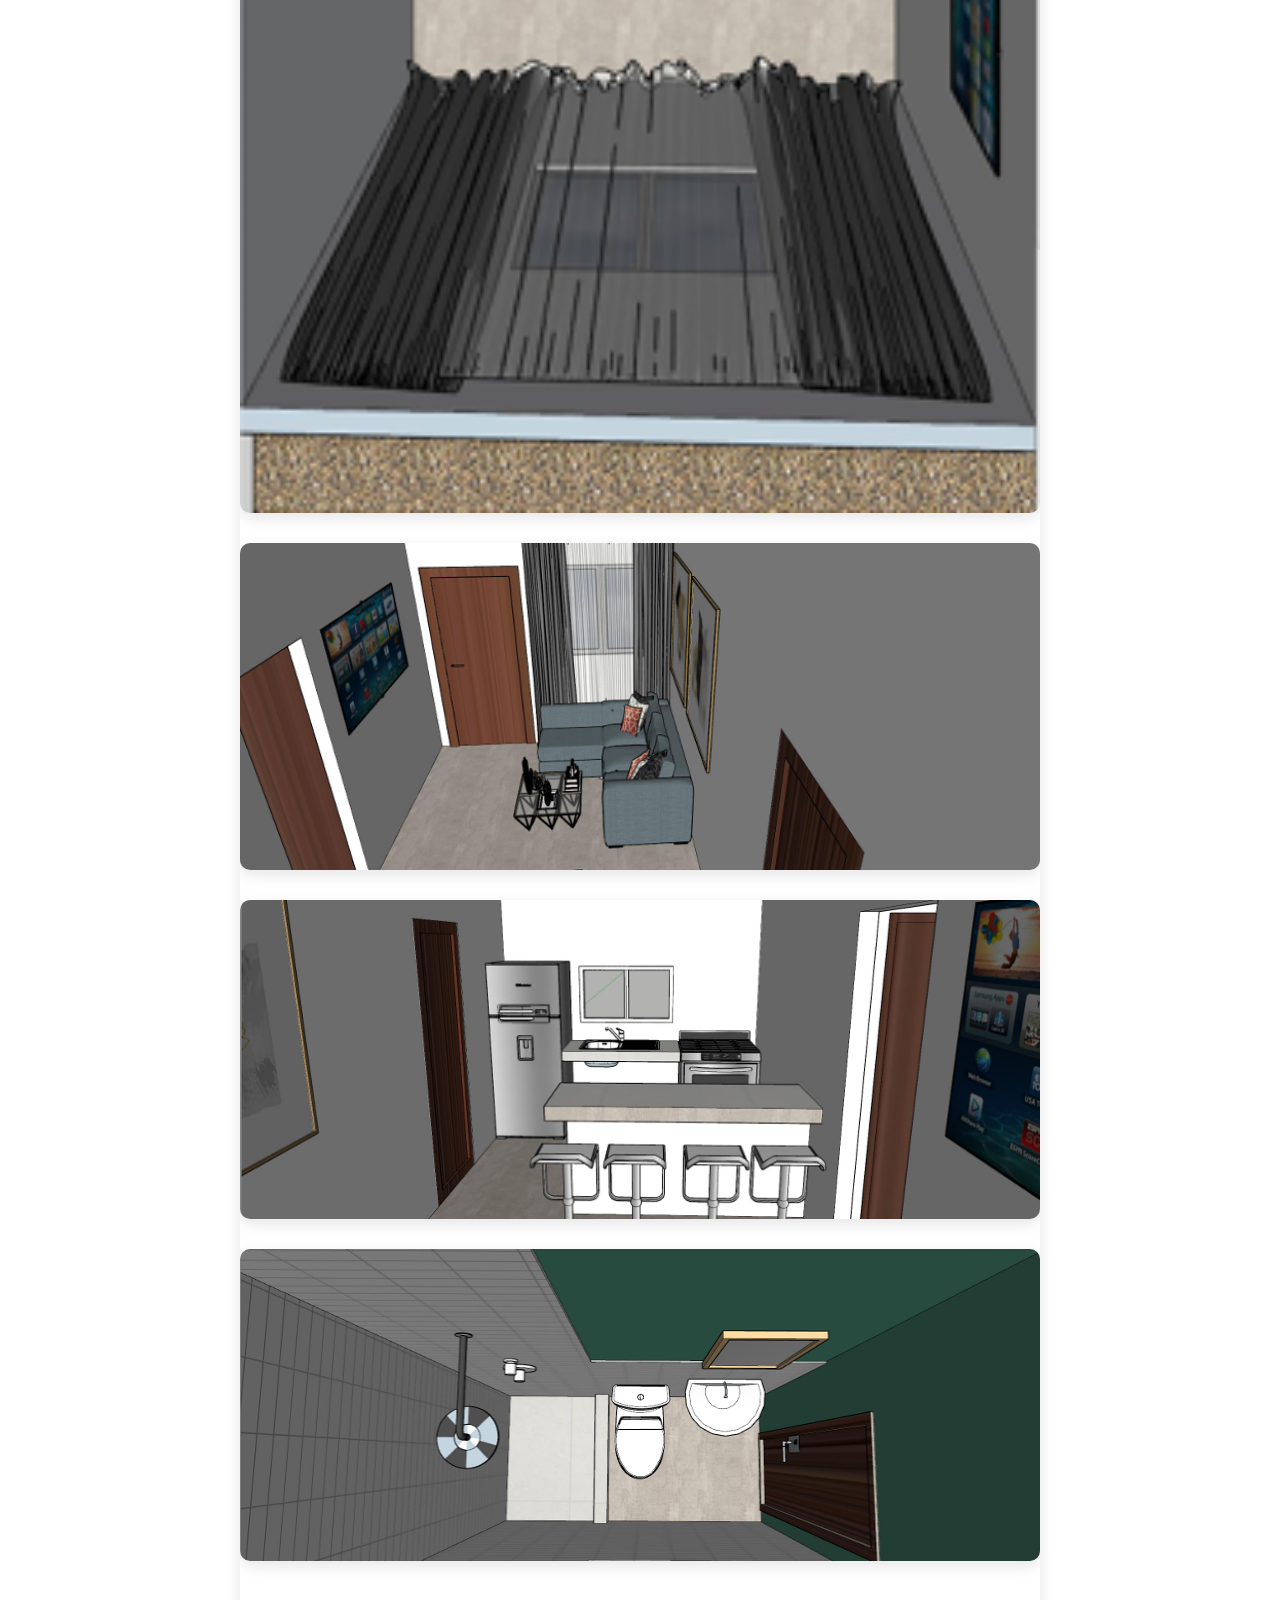
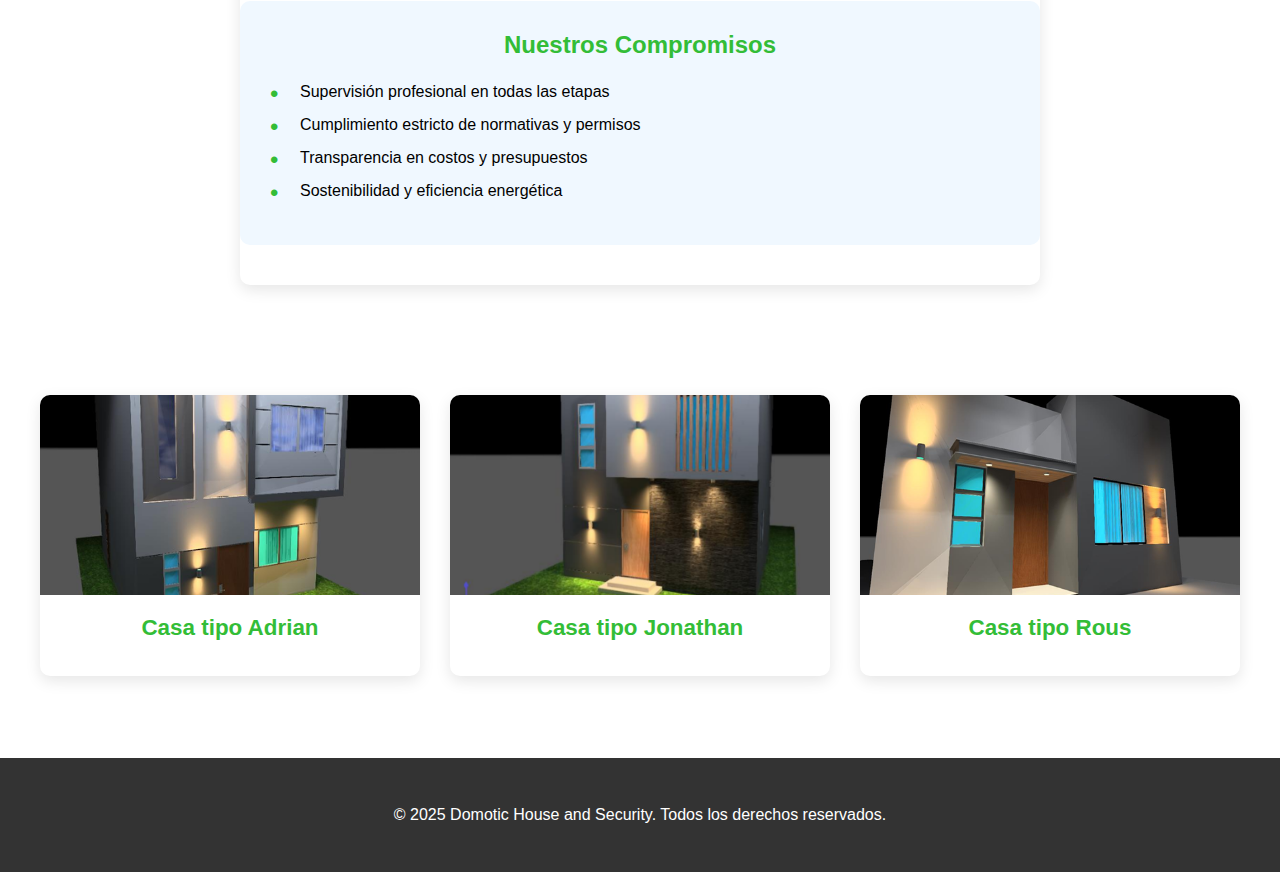
<file: pages/casa_juliana.html>
<!DOCTYPE html>
<html lang="es">
<head>
    <meta charset="UTF-8">
    <meta name="viewport" content="width=device-width, initial-scale=1.0">
    <title>Domotic House and Security</title>
    <link rel="stylesheet" href="../css/casa_juliana.css">
    <link rel="icon" type="image/png" href="../image/logo.png">
    <link rel="stylesheet" href="https://cdnjs.cloudflare.com/ajax/libs/font-awesome/5.15.3/css/all.min.css">
    
</head>
<body>
    <header>
        <div class="logo">
            <img src="../image/logo.png" alt="Logo de Servicios Tecnológicos">
        </div>
        <h1>Domotic House and Security</h1>
        <button class="menu-toggle" aria-label="Abrir menú">
            <i class="fas fa-bars"></i>
        </button>
        <nav class="nav-menu">
            <ul>
                <li><a href="../index.html">Inicio</a></li>
                <li><a href="../pages/servicios.html">Servicios</a></li>
                <li><a href="../pages/nosotros.html">Nosotros</a></li>
                <li><a href="../pages/contactos.html">Contacto</a></li>
                <li><a href="../pages/blog.html">Blog</a></li>
            </ul>
        </nav>
    </header>

    <section id="inicio">
        <h1>Modelos de casas</h1>
    </section>


        <section id="casa_juliana">
            <div class="contenedor-juliana">
                <h1>Diseño de casa tipo Juliana</h1>
 
      
            </div>
            <div class="imagen">
                <img src="../image/casa_juliana/casa_Juliana_frente.png" alt="Casa Juliana frente">
                  

            <h3>Divisiones</h3>
            <div class="imagen">
                <img src="../image/casa_juliana/casa_Juliana_divisiones.png" alt="Casa Juliana divisiones">
                  
            </div>
            <div class="imagen">
                <img src="../image/casa_juliana/casa_Juliana_divisiones_cosina.png" alt="Casa Juliana sala y cosina">
                  
            </div>
            <div class="imagen">
                <img src="../image/casa_juliana/casa_Juliana_divisiones_cuartos.png" alt="Casa Juliana Sala angulo 2">
                  
            </div>

            <div class="imagen">
                <img src="../image/casa_juliana/casa_Juliana_divisiones_sala.png" alt="Casa Juliana cuartos">
                  

            </div>
            <div class="imagen">
                <img src="../image/casa_juliana/casa_Juliana_divisiones_cosina.png" alt="Casa Juliana cuartos">
                  

            </div>
            <div class="imagen">
                <img src="../image/casa_juliana/casa_Juliana_divisiones_baño.png" alt="Casa Juliana cuartos">
                  

            </div>

            <section class="highlight">
                <h3>Nuestros Compromisos</h3>
                <ul>
                    <li>Supervisión profesional en todas las etapas</li>
                    <li>Cumplimiento estricto de normativas y permisos</li>
                    <li>Transparencia en costos y presupuestos</li>
                    <li>Sostenibilidad y eficiencia energética</li>
                </ul>
            </section>
    
     
        </section>  

        <section id="servicios">
    
            <div class="contenedor-servicios">
                <a href="../pages/casa_adrian.html" class="ref">
                <div class="servicio">
                    <img src="/image/casa_adrian/casa_adrian_dialux.png" alt="simulaciones Dialux">
                    
                    <h3>Casa tipo Adrian</h3>
                     </div>
                </a>
                <a href="../pages/casa_jonathan.html" class="ref">
                <div class="servicio">
                    <img src="/image/casa_jonathan/casa_Jonathan_dialux.png" alt="Elaboracion de planos As-Built">
                    <h3>Casa tipo Jonathan</h3>
                     </div>
                </a>

        
                <a href="../pages/casa_rous.html" class="ref">
                    <div class="servicio">
                        <img src="/image//casa_rosa/casa_rous.png" alt="Electrico">
                        <h3>Casa tipo Rous</h3>
                        <p>
        
                        </p>
                    </div>
                </a>
        
            </div>
            </section>
    


    
    <a href="https://wa.me/521234567890" class="float-whatsapp" target="_blank">
        <i class="fab fa-whatsapp"></i>
    </a>
    
    <footer>
        <p>&copy; 2025 Domotic House and Security. Todos los derechos reservados.</p>
    </footer>

    <script src="../js/casa_adrian.js"></script>

</body>
</html>
</file>
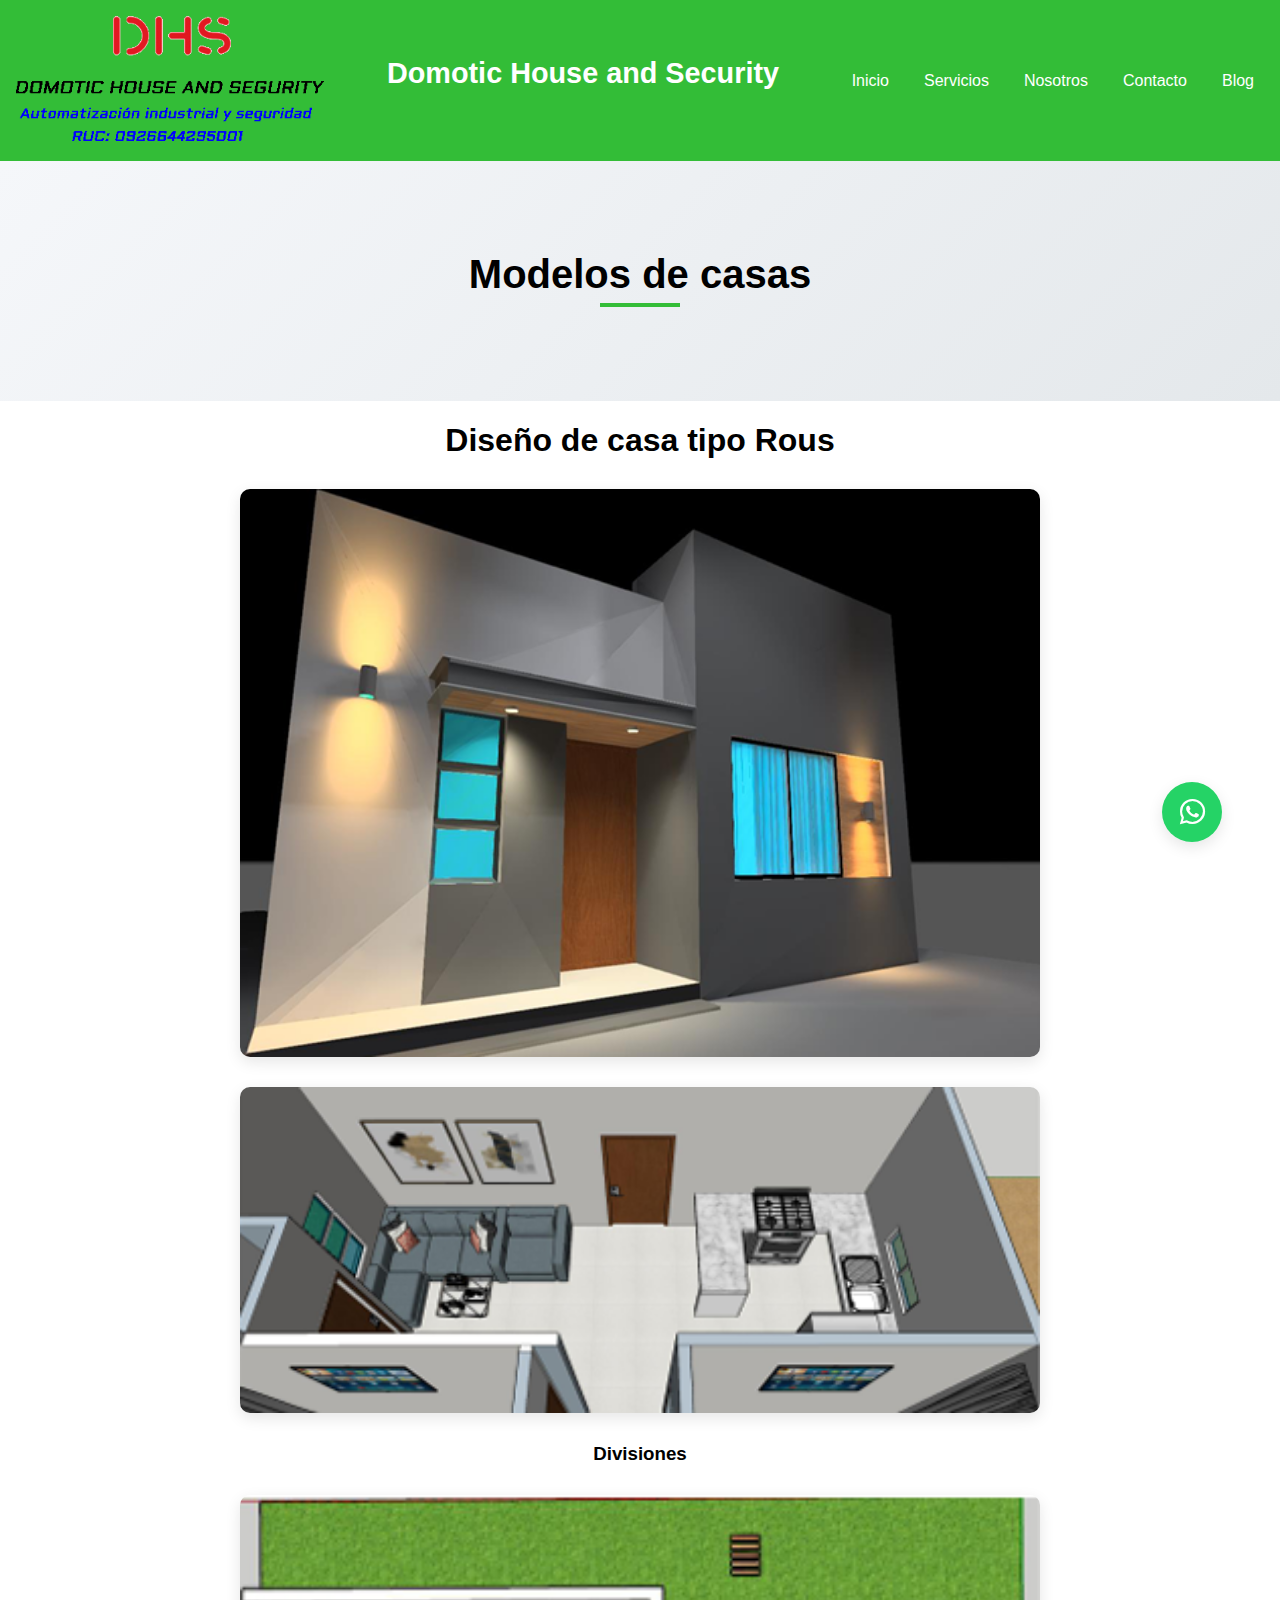
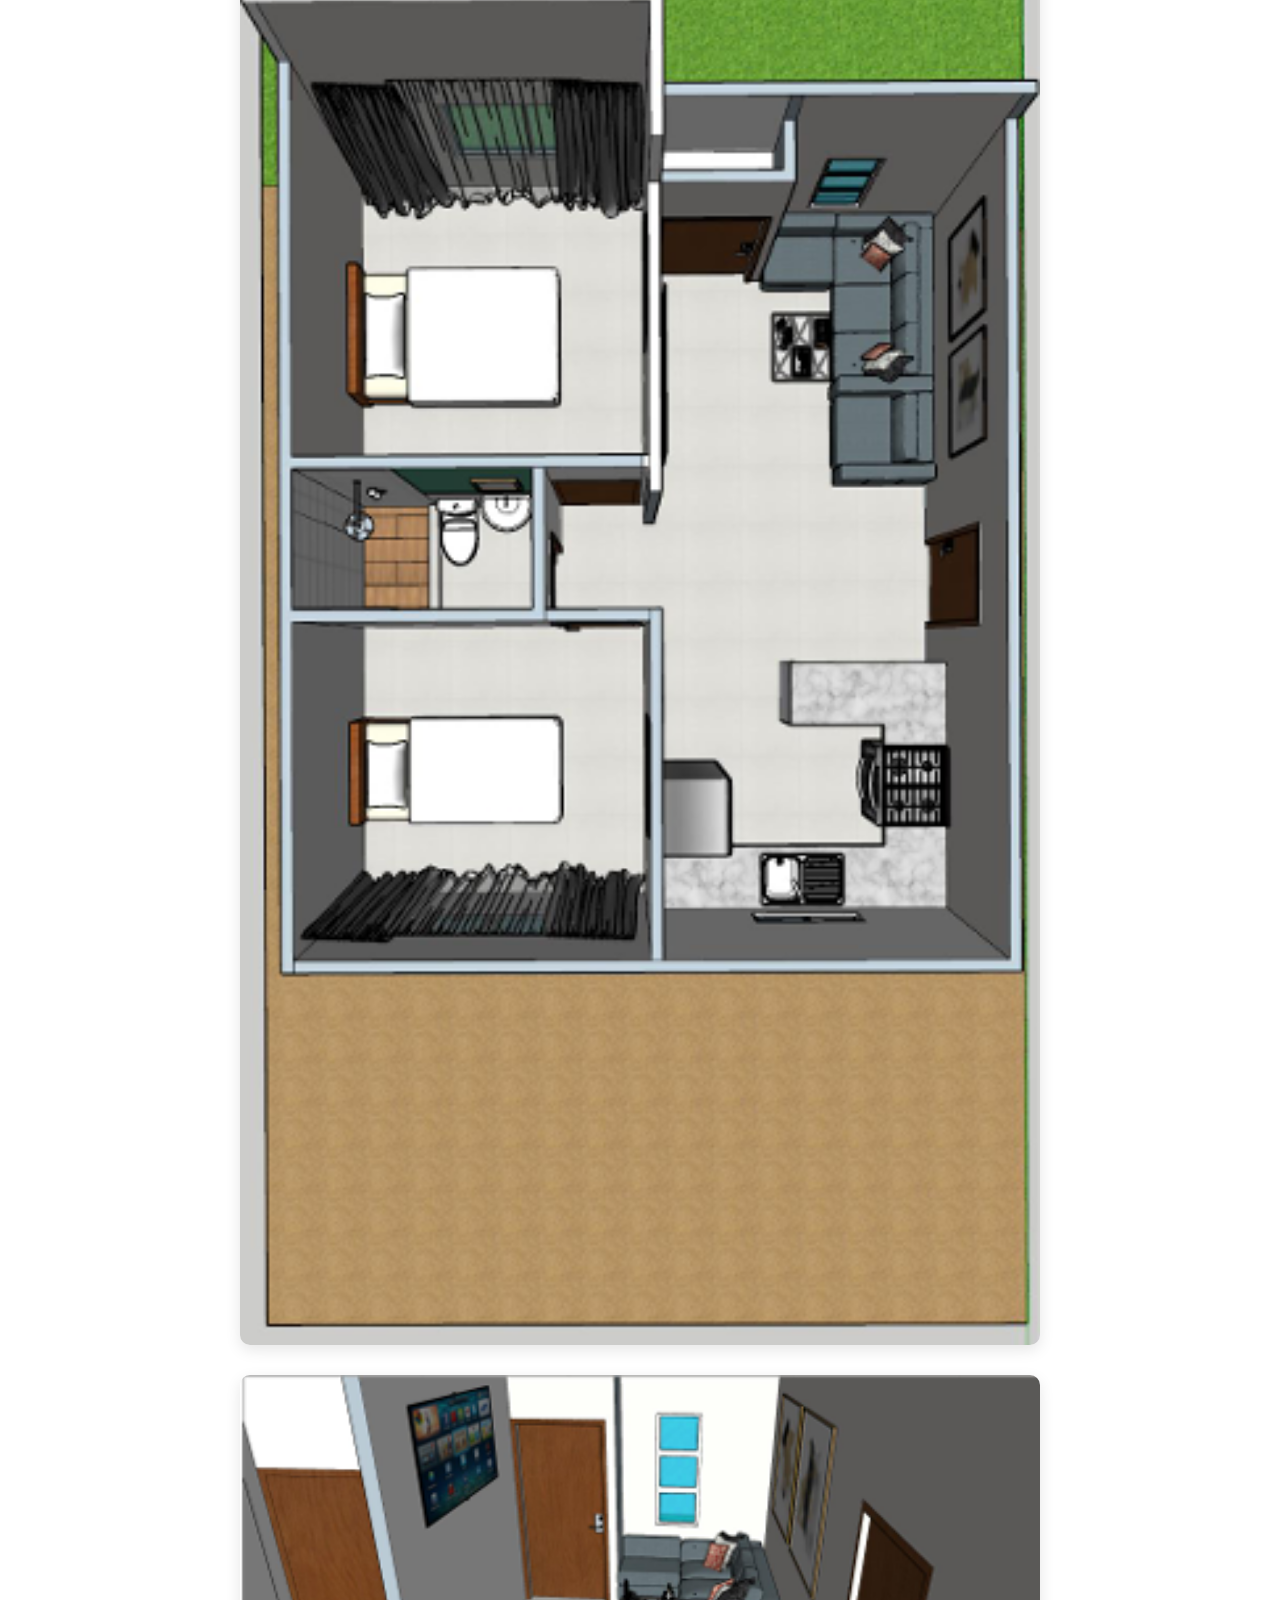
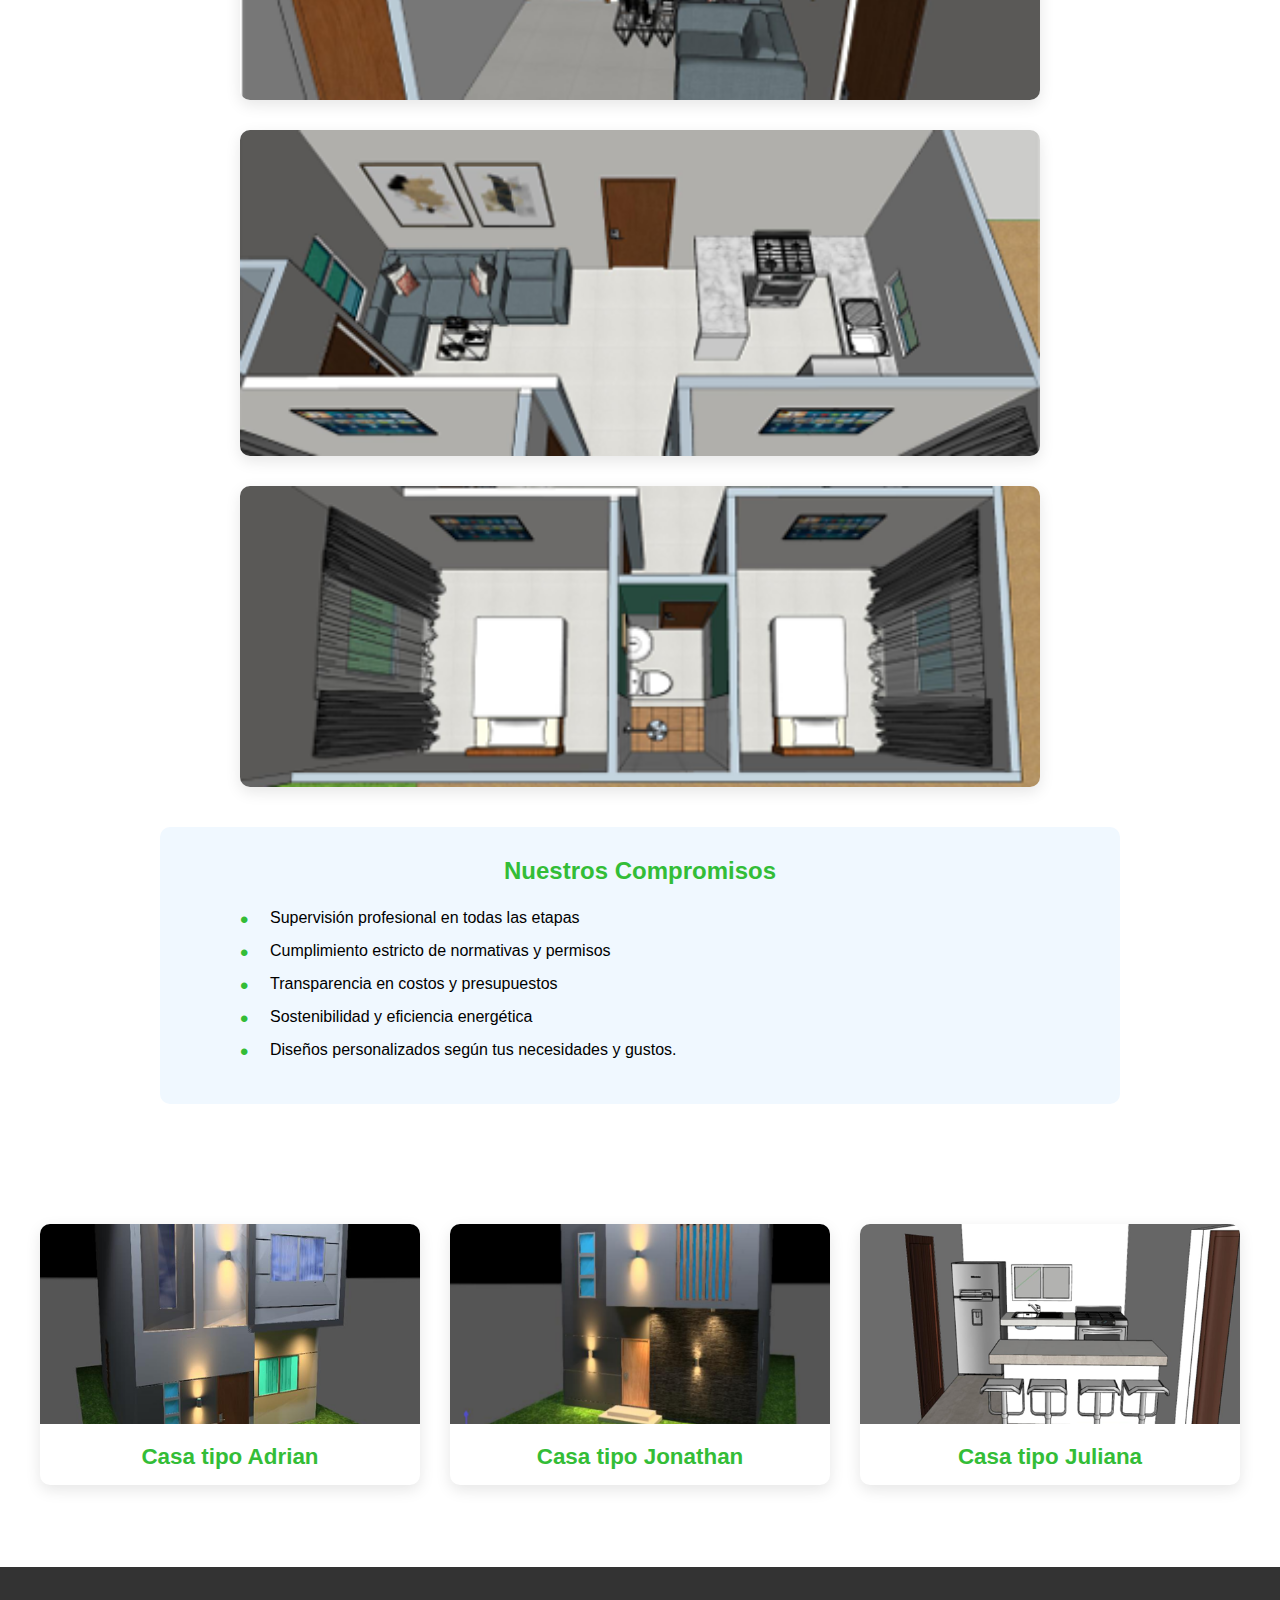
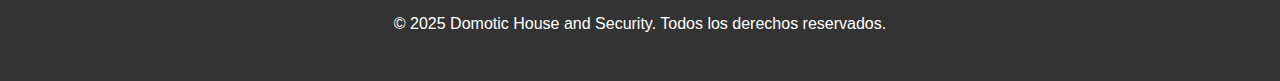
<file: pages/casa_rous.html>
<!DOCTYPE html>
<html lang="es">
<head>
    <meta charset="UTF-8">
    <meta name="viewport" content="width=device-width, initial-scale=1.0">
    <title>Domotic House and Security</title>
    <link rel="stylesheet" href="../css/casa_rous.css">
    <link rel="icon" type="image/png" href="../image/logo.png">
    <link rel="stylesheet" href="https://cdnjs.cloudflare.com/ajax/libs/font-awesome/5.15.3/css/all.min.css">
    
</head>
<body>
    <header>
        <div class="logo">
            <img src="../image/logo.png" alt="Logo de Servicios Tecnológicos">
        </div>
        <h1>Domotic House and Security</h1>
        <button class="menu-toggle" aria-label="Abrir menú">
            <i class="fas fa-bars"></i>
        </button>
        <nav class="nav-menu">
            <ul>
                <li><a href="../index.html">Inicio</a></li>
                <li><a href="../pages/servicios.html">Servicios</a></li>
                <li><a href="../pages/nosotros.html">Nosotros</a></li>
                <li><a href="../pages/contactos.html">Contacto</a></li>
                <li><a href="../pages/blog.html">Blog</a></li>
            </ul>
        </nav>
    </header>

    <section id="inicio">
        <h1>Modelos de casas</h1>
    </section>


        <section id="casa_rous">
            <div class="contenedor-rous">
                <h1>Diseño de casa tipo Rous</h1>
 
      
            </div>
            <div class="imagen">
                <img src="../image/casa_rosa/casa_rous.png" alt="Casa Rous frente">
                  
            </div>
            <div class="imagen">
                <img src="../image/casa_rosa/casa_Rous_divisiones_sala_angulo2.png" alt="Casa Rous frente angulo 2">
                  
            </div>
            <h3>Divisiones</h3>
            <div class="imagen">
                <img src="../image/casa_rosa/casa_Rous_divisiones.png" alt="Casa Rous divisiones">
                  
            </div>
            <div class="imagen">
                <img src="../image/casa_rosa/casa_Rous_divisiones_sala.png" alt="Casa Rous sala">
                  
            </div>
            <div class="imagen">
                <img src="../image/casa_rosa/casa_Rous_divisiones_sala_angulo2.png" alt="Casa Rous Sala angulo 2">
                  
            </div>

            <div class="imagen">
                <img src="../image/casa_rosa/casa_Rous_divisiones_cuartos.png" alt="Casa Rous cuartos">
                  

            </div>

            <section class="highlight">
                <h3>Nuestros Compromisos</h3>
                <ul>
                    <li>Supervisión profesional en todas las etapas</li>
                    <li>Cumplimiento estricto de normativas y permisos</li>
                    <li>Transparencia en costos y presupuestos</li>
                    <li>Sostenibilidad y eficiencia energética</li>
                    <li>Diseños personalizados según tus necesidades y gustos.</li>
                </ul>
            </section>
    
     
        </section>  

        <section id="servicios">
    
            <div class="contenedor-servicios">
                <a href="../pages/casa_adrian.html" class="ref">
                <div class="servicio">
                    <img src="./../image/casa_adrian/casa_adrian_dialux.png" alt="simulaciones Dialux">
                    
                    <h3>Casa tipo Adrian</h3>
                     </div>
                </a>
                <a href="../pages/casa_jonathan.html" class="ref">
                <div class="servicio">
                    <img src="./../image/casa_jonathan/casa_Jonathan_dialux.png" alt="Elaboracion de planos As-Built">
                    <h3>Casa tipo Jonathan</h3>
                     </div>
                </a>
                <a href="../pages/casa_juliana.html" class="ref">
                <div class="servicio">
                    <img src=".././image/casa_juliana/casa_Juliana.png" alt="Construcción">
                    <h3>Casa tipo Juliana</h3>
                    </div>
                </a>
        
            </div>
            </section>
    

    
    <a href="https://wa.me/521234567890" class="float-whatsapp" target="_blank">
        <i class="fab fa-whatsapp"></i>
    </a>
    
    <footer>
        <p>&copy; 2025 Domotic House and Security. Todos los derechos reservados.</p>
    </footer>

    <script src="../js/casa_adrian.js"></script>

</body>
</html>
</file>
<file: css/styles.css>
/* styles.css */
/* Estilos generales */
body {
    font-family: Arial, sans-serif;
    margin: 0;
    padding: 0;
    text-align: center;
}

/* Header */
header {
    background-color: #33bd37;
    color: #ffffff;
    padding: 1em;
    display: flex;
    align-items: center;
    justify-content: space-between;
    flex-wrap: wrap; /* Asegura que se ajuste en pantallas pequeñas */
}

/* Logo */
.logo img {
    height: 125px;
}

/* Navegación */
nav ul {
    list-style: none;
    padding: 0;
    margin: 0;
    display: flex;
    flex-wrap: wrap; /* Ajusta los elementos del menú en pantallas pequeñas */
    justify-content: center;
}

nav ul li {
    display: inline;
    margin: 0 15px;
}

nav ul li a {
    color: white;
    text-decoration: none;
}

/* Secciones */
section {
    padding: 20px;
}


/* Footer */
footer {
    background-color: #333;
    color: white;
    padding: 10px;
    margin-top: 20px;
}

/* Contenedor */
.container {
    display: flex;
    align-items: center;
    justify-content: space-between;
    padding: 50px;
    flex-wrap: wrap; /* Adaptación para pantallas pequeñas */
}

/* Contenido de texto */
.text-content {
    max-width: 50%;
}


#inicio h1 {
    color: #000000;
}

.titulo {
    font-size: 36px;
    font-weight: bold;
    margin: 10px 0;
}

/* Energía */
.energia {
    font-size: 18px;
    display: flex;
    align-items: center;
}

.energia span {
    margin-right: 5px;
}

.boton {
    background-color: #1e8b2e;
    color: white;
    padding: 10px 15px;
    border: none;
    font-size: 16px;
    cursor: pointer;
    margin-top: 10px;
}

.boton:hover {
    background-color: #166b24;
}

/* Imagen */
.imagen img {
    max-width: 600px;
    height: auto;
    border-radius: 10px;
    
}

/* Sección de Servicios */
.servicios {
    display: flex;
    justify-content: space-around;
    padding: 20px;
    background-color: #f8f8f8;
    flex-wrap: wrap; /* Asegura que las tarjetas se ajusten */
}

.card {
    display: block;
    align-items: center;
    background: white;
    padding: 15px;
    border-radius: 8px;
    box-shadow: 0 2px 5px rgba(0, 0, 0, 0.1);
    width: 25%;
    gap: 15px;
    margin-bottom: 20px;
}

.card i {
    font-size: 30px;
    color: green;
}

.info h3 {
    margin: 0;
    font-size: 16px;
    color: green;
}

.info p {
    margin: 5px 0 0;
    font-size: 14px;
    color: black;
}

.info a {
    text-decoration: none;
    color: green;
    font-weight: bold;
}

.card img {
    width: 40px;
    height: 40px;
}


.carousel-container {
    width: 100%;
    overflow: hidden;
    position: relative;
    background: linear-gradient(to bottom, #f8f9fa, #e9ecef);
    padding: 30px 0;
}

.carousel {
    display: flex;
    width: 300%; /* Ajuste dinámico al número de slides */
    transition: transform 0.5s ease-in-out;
}

.slide {
    width: 100vw; /* Cada slide ocupa el 100% del ancho de la pantalla */
    flex-shrink: 0;
    display: flex;
    align-items: center;
    justify-content: space-around;
    padding: 20px;
    box-sizing: border-box;
}

/* Indicadores */
.dots-container {
    text-align: center;
    margin-top: 10px;
}

.dot {
    display: inline-block;
    width: 12px;
    height: 12px;
    margin: 5px;
    background-color: #149797;
    border-radius: 50%;
    transition: background 0.5s;
    cursor: pointer;
}

.dot.active {
    background-color: #007BFF;
}
/*icono whatsaap*/
.float-whatsapp {
    position: fixed;
    bottom: 20px;
    right: 20px;
    width: 60px;
    height: 60px;
    background: #25D366; /* Color de WhatsApp */
    color: white;
    border-radius: 50%;
    text-align: center;
    box-shadow: 0 2px 10px rgba(0, 0, 0, 0.2);
    z-index: 1000;
    display: flex;
    align-items: center;
    justify-content: center;
    font-size: 30px;
    text-decoration: none;
    transition: all 0.3s;
 }
 
 .float-whatsapp:hover {
    background: #128C7E; /* Color más oscuro al pasar el mouse */
    transform: scale(1.1);
 }
 
 .icon-whatsapp::before {
    content: "💬"; /* Emoji o icono de WhatsApp */
    /* Si usas Font Awesome: <i class="fab fa-whatsapp"></i> */
 }
@media (max-width: 768px) {
    /* Header */
    header {
        flex-direction: column; /* Los elementos del encabezado se apilan */
        align-items:center;
    }

    .logo img {
        height: 100px;
    }

    nav ul {
        flex-direction:row;
    }

    nav ul li {
        margin: 5px 0;
    }

    /* Contenido */
    .container {
        flex-direction: column;
        align-items: center;
        padding: 20px;
    }

    .text-content {
        max-width: 80%;
        text-align: center;
    }

    .imagen img {
        max-width: 100%;
    }

    .card {
        width: 70%;
        margin: 0 auto 20px;
    }
}
@media (max-width: 480px) and (orientation: landscape) {
    .card {
        width: 70%;
        margin: 0 auto 20px;
    }
}
@media (max-width: 844px) and (orientation: landscape) {
    .card {
        width: 70%;
        margin: 0 auto 20px;
    }
}

/* Para pantallas más grandes (tabletas y laptops) */
@media (min-width: 768px) and (max-width: 1024px) and (orientation: portrait) {
    .card {
        width: 25%;
        margin: 0 auto 20px;
    }

}
@media (max-width: 1024px) {
    /* Header */
    header {
        padding: 1.5em;
    }

    .logo img {
        height: 110px;
    }

    nav ul li {
        margin: 0 10px;
    }
}
</file>
<file: css/casa_adrian.css>
body {
    font-family: Arial, sans-serif;
    margin: 0;
    padding: 0;
    text-align: center;
}

/* Header */
header {
    background-color: #33bd37;
    color: #ffffff;
    padding: 1em;
    display: flex;
    align-items: center;
    justify-content: space-between;
    flex-wrap: wrap;
    position: relative;
}

.logo img {
    height: 125px;
}

header h1 {
    margin: 0 0 15px 0;
    font-size: 1.8em;
}

.menu-toggle {
    background: none;
    border: none;
    color: white;
    font-size: 1.5em;
    cursor: pointer;
    display: none;
    padding: 10px;
}

nav ul {
    list-style: none;
    padding: 0;
    margin: 0;
    display: flex;
    flex-wrap: wrap;
    justify-content: center;
    gap: 15px;
}

nav ul li a {
    color: white;
    text-decoration: none;
    font-weight: 500;
    padding: 5px 10px;
    border-radius: 4px;
    transition: background-color 0.3s;
}

nav ul li a:hover {
    background-color: rgba(255, 255, 255, 0.2);
}

/* Sección de inicio */
#inicio {
    padding: 4em 2em;
    text-align: center;
    background: linear-gradient(135deg, #f5f7fa 0%, #e4e8eb 100%);
}

#inicio h1 {
    font-size: 2.5em;
    margin-bottom: 1em;
    color: #000000;
    position: relative;
    display: inline-block;
}

#inicio h1::after {
    content: '';
    position: absolute;
    bottom: -10px;
    left: 50%;
    transform: translateX(-50%);
    width: 80px;
    height: 4px;
    background-color: #33bd37;
}



/* Sección de servicios */
.servicios {
    display: flex;
    flex-wrap: wrap;
    justify-content: center;
    gap: 2em;
    padding: 4em 2em;
    background-color: #ffffff;
}



/* Botón de WhatsApp flotante */
.float-whatsapp {
    position: fixed;
    bottom: 2em;
    right: 2em;
    width: 60px;
    height: 60px;
    background: #25D366;
    color: #ffffff;
    border-radius: 50%;
    display: flex;
    align-items: center;
    justify-content: center;
    font-size: 1.8em;
    text-decoration: none;
    box-shadow: 0 5px 15px rgba(0,0,0,0.1);
    z-index: 99;
    transition: all 0.3s ease;
}

.float-whatsapp:hover {
    background: #128C7E;
    transform: scale(1.1) translateY(-5px);
}

/* Footer */
footer {
    background-color: #333;
    color: #ffffff;
    text-align: center;
    padding: 2em;
    margin-top: 2em;
}

/* Media Queries */
@media (max-width: 768px) {
    /* Header */
    header {
        flex-direction: row;
        text-align: left;
        padding: 0.5em 1em;
    }

    .logo img {
        height: 80px;
    }

    header h1 {
        font-size: 1.3em;
        margin: 0;
    }

    .menu-toggle {
        display: block;
    }

    .nav-menu {
        display: none;
        width: 100%;
    }

    .nav-menu.active {
        display: block;
    }

    nav ul {
        flex-direction: column;
        gap: 0;
        width: 100%;
    }

    nav ul li {
        width: 100%;
        text-align: center;
        padding: 0.5em 0;
    }

    nav ul li a {
        display: block;
        padding: 10px 0;
    }

    /* Pie de página */
    footer {
        font-size: 14px;
    }
    
    #inicio h1 {
        font-size: 2em;
    }
    
    /* Carrusel en móviles */
    .slide {
        flex-direction: column;
        padding: 2em;
        gap: 2em;
    }
    
    .slide .text-content,
    .slide .imagen {
        max-width: 100%;
        width: 100%;
    }
    
    .slide .titulo {
        font-size: 1.8em;
        text-align: center;
    }
    
    .slide .energia {
        font-size: 1em;
        text-align: center;
    }
    
    .slide .imagen img {
        max-height: 250px;
    }
    
    .servicios {
        padding: 2em 1em;
        gap: 1.5em;
    }
    
    .card {
        padding: 1.5em;
    }
}

@media (max-width: 480px) {
    header h1 {
        font-size: 1.1em;
    }
    
    .logo img {
        height: 60px;
    }
}
/*IMAGENES*/
/* Sección de Servicios Principal */
#servicios {
    padding: 50px 20px;
    text-align: center;
    max-width: 1200px;
    margin: 0 auto;
}

#servicios h1 {
    font-size: 2.2em;
    margin-bottom: 40px;
    color: #000000;
    position: relative;
    padding-bottom: 10px;
}

#servicios h1::after {
    content: '';
    position: absolute;
    bottom: 0;
    left: 50%;
    transform: translateX(-50%);
    width: 80px;
    height: 3px;
    background-color: #33bd37;
}

.contenedor-servicios {
    display: grid;
    grid-template-columns: repeat(auto-fit, minmax(300px, 1fr));
    gap: 30px;
    margin-top: 30px;
}

.servicio {
    background: white;
    border-radius: 10px;
    overflow: hidden;
    box-shadow: 0 5px 15px rgba(0,0,0,0.1);
    transition: transform 0.3s, box-shadow 0.3s;
    text-align: center;
    display: flex;
    flex-direction: column;
    height: 100%;
}

.servicio:hover {
    transform: translateY(-10px);
    box-shadow: 0 15px 30px rgba(0,0,0,0.15);
}

.servicio img {
    width: 100%;
    height: 200px;
    object-fit: cover;
}

.servicio h3 {
    margin: 20px 0 15px;
    color: #33bd37;
    font-size: 1.4em;
    padding: 0 15px;
}

.servicio p {
    padding: 0 20px 20px;
    text-align: left;
    margin: 0;
    flex-grow: 1;
}

.contenedor-servicios a.ref {
    text-decoration: none;
    color: inherit;
}

/* Secciones de servicios individuales */
section[id^="casa_adrian"]
{
    padding: 60px 20px;
    max-width: 1200px;
    margin: 0 auto;
}

.contenedor-adrian {
    text-align: center;
    margin-bottom: 40px;
}

.contenedor-adrian h1{
    font-size: 2em;
    color: #33bd37;
    margin-bottom: 20px;
    padding-bottom: 10px;
    border-bottom: 2px solid #33bd37;
    display: inline-block;
}

.contenedor-adrian h3{
    font-size: 1.4em;
    color: #555;
    margin-bottom: 20px;
}

.contenedor-adrian p
{
    text-align: justify;
    max-width: 800px;
    margin: 0 auto 20px;
    line-height: 1.7;
}
/* Highlight sections */
.highlight {
    background-color: #f0f8ff;
    padding: 30px;
    border-radius: 10px;
    margin: 40px auto;
    max-width: 900px;
    text-align: left;
}

.highlight h3 {
    color: #33bd37;
    margin-top: 0;
    text-align: center;
    font-size: 1.5em;
}

.highlight ul {
    padding-left: 0;
    max-width: 800px;
    margin: 0 auto;
}

.highlight li {
    position: relative;
    padding-left: 30px;
    margin-bottom: 15px;
    list-style: none;
}

.highlight li::before {
    content: "•";
    color: #33bd37;
    font-size: 24px;
    position: absolute;
    left: 0;
    top: -3px;
}

.highlight li strong {
    color: #33bd37;
}

.imagen {
    margin: 30px auto;
    max-width: 800px;
    border-radius: 10px;
    overflow: hidden;
    box-shadow: 0 5px 15px rgba(0,0,0,0.1);
}

.imagen img {
    width: 100%;
    height: auto;
    display: block;
}
</file>
<file: css/casa_juliana.css>
body {
    font-family: Arial, sans-serif;
    margin: 0;
    padding: 0;
    text-align: center;
}

/* Header */
header {
    background-color: #33bd37;
    color: #ffffff;
    padding: 1em;
    display: flex;
    align-items: center;
    justify-content: space-between;
    flex-wrap: wrap;
    position: relative;
}

.logo img {
    height: 125px;
}

header h1 {
    margin: 0 0 15px 0;
    font-size: 1.8em;
}

.menu-toggle {
    background: none;
    border: none;
    color: white;
    font-size: 1.5em;
    cursor: pointer;
    display: none;
    padding: 10px;
}

nav ul {
    list-style: none;
    padding: 0;
    margin: 0;
    display: flex;
    flex-wrap: wrap;
    justify-content: center;
    gap: 15px;
}

nav ul li a {
    color: white;
    text-decoration: none;
    font-weight: 500;
    padding: 5px 10px;
    border-radius: 4px;
    transition: background-color 0.3s;
}

nav ul li a:hover {
    background-color: rgba(255, 255, 255, 0.2);
}

/* Sección de inicio */
#inicio {
    padding: 4em 2em;
    text-align: center;
    background: linear-gradient(135deg, #f5f7fa 0%, #e4e8eb 100%);
}

#inicio h1 {
    font-size: 2.5em;
    margin-bottom: 1em;
    color: #000000;
    position: relative;
    display: inline-block;
}

#inicio h1::after {
    content: '';
    position: absolute;
    bottom: -10px;
    left: 50%;
    transform: translateX(-50%);
    width: 80px;
    height: 4px;
    background-color: #33bd37;
}



/* Sección de servicios */
.servicios {
    display: flex;
    flex-wrap: wrap;
    justify-content: center;
    gap: 2em;
    padding: 4em 2em;
    background-color: #ffffff;
}

.card {
    background: #ffffff;
    border-radius: 10px;
    box-shadow: 0 5px 15px rgba(0,0,0,0.1);
    padding: 2em;
    width: 100%;
    max-width: 350px;
    text-align: center;
    transition: all 0.3s ease;
    display: flex;
    flex-direction: column;
    align-items: center;
}

.card:hover {
    transform: translateY(-10px);
    box-shadow: 0 15px 30px rgba(0,0,0,0.15);
}

.card i {
    font-size: 3em;
    color: #33bd37;
    margin-bottom: 1.5em;
}

.card .info h3 {
    font-size: 1.5em;
    color: #33bd37;
    margin-bottom: 1em;
}

.card .info p {
    font-size: 1em;
    color: #333;
    margin-bottom: 1.5em;
}

.card img {
    width: 60px;
    height: 60px;
    margin-bottom: 1.5em;
    transition: all 0.3s ease;
}

.card img:hover {
    transform: scale(1.1);
}

/* Botón de WhatsApp flotante */
.float-whatsapp {
    position: fixed;
    bottom: 2em;
    right: 2em;
    width: 60px;
    height: 60px;
    background: #25D366;
    color: #ffffff;
    border-radius: 50%;
    display: flex;
    align-items: center;
    justify-content: center;
    font-size: 1.8em;
    text-decoration: none;
    box-shadow: 0 5px 15px rgba(0,0,0,0.1);
    z-index: 99;
    transition: all 0.3s ease;
}

.float-whatsapp:hover {
    background: #128C7E;
    transform: scale(1.1) translateY(-5px);
}

/* Footer */
footer {
    background-color: #333;
    color: #ffffff;
    text-align: center;
    padding: 2em;
    margin-top: 2em;
}

/* Media Queries */
@media (max-width: 768px) {
    /* Header */
    header {
        flex-direction: row;
        text-align: left;
        padding: 0.5em 1em;
    }

    .logo img {
        height: 80px;
    }

    header h1 {
        font-size: 1.3em;
        margin: 0;
    }

    .menu-toggle {
        display: block;
    }

    .nav-menu {
        display: none;
        width: 100%;
    }

    .nav-menu.active {
        display: block;
    }

    nav ul {
        flex-direction: column;
        gap: 0;
        width: 100%;
    }

    nav ul li {
        width: 100%;
        text-align: center;
        padding: 0.5em 0;
    }

    nav ul li a {
        display: block;
        padding: 10px 0;
    }

    /* Pie de página */
    footer {
        font-size: 14px;
    }
    
    #inicio h1 {
        font-size: 2em;
    }
    
    /* Carrusel en móviles */
    .slide {
        flex-direction: column;
        padding: 2em;
        gap: 2em;
    }
    
    .slide .text-content,
    .slide .imagen {
        max-width: 100%;
        width: 100%;
    }
    
    .slide .titulo {
        font-size: 1.8em;
        text-align: center;
    }
    
    .slide .energia {
        font-size: 1em;
        text-align: center;
    }
    
    .slide .imagen img {
        max-height: 250px;
    }
    
    .servicios {
        padding: 2em 1em;
        gap: 1.5em;
    }
    
    .card {
        padding: 1.5em;
    }
}

@media (max-width: 480px) {
    header h1 {
        font-size: 1.1em;
    }
    
    .logo img {
        height: 60px;
    }
}
/*IMAGENES*/
/* Sección de Servicios Principal */
#servicios {
    padding: 50px 20px;
    text-align: center;
    max-width: 1200px;
    margin: 0 auto;
}

#servicios h1 {
    font-size: 2.2em;
    margin-bottom: 40px;
    color: #000000;
    position: relative;
    padding-bottom: 10px;
}

#servicios h1::after {
    content: '';
    position: absolute;
    bottom: 0;
    left: 50%;
    transform: translateX(-50%);
    width: 80px;
    height: 3px;
    background-color: #33bd37;
}

.contenedor-servicios {
    display: grid;
    grid-template-columns: repeat(auto-fit, minmax(300px, 1fr));
    gap: 30px;
    margin-top: 30px;
}

.servicio {
    background: white;
    border-radius: 10px;
    overflow: hidden;
    box-shadow: 0 5px 15px rgba(0,0,0,0.1);
    transition: transform 0.3s, box-shadow 0.3s;
    text-align: center;
    display: flex;
    flex-direction: column;
    height: 100%;
}

.servicio:hover {
    transform: translateY(-10px);
    box-shadow: 0 15px 30px rgba(0,0,0,0.15);
}

.servicio img {
    width: 100%;
    height: 200px;
    object-fit: cover;
}

.servicio h3 {
    margin: 20px 0 15px;
    color: #33bd37;
    font-size: 1.4em;
    padding: 0 15px;
}

.servicio p {
    padding: 0 20px 20px;
    text-align: left;
    margin: 0;
    flex-grow: 1;
}

.contenedor-servicios a.ref {
    text-decoration: none;
    color: inherit;
}

/* Secciones de servicios individuales */
section[id^="casa_adrian"]
{
    padding: 60px 20px;
    max-width: 1200px;
    margin: 0 auto;
}

.contenedor-adrian {
    text-align: center;
    margin-bottom: 40px;
}

.contenedor-adrian h1{
    font-size: 2em;
    color: #33bd37;
    margin-bottom: 20px;
    padding-bottom: 10px;
    border-bottom: 2px solid #33bd37;
    display: inline-block;
}

.contenedor-adrian h3{
    font-size: 1.4em;
    color: #555;
    margin-bottom: 20px;
}

.contenedor-adrian p {
    text-align: justify;
    max-width: 800px;
    margin: 0 auto 20px;
    line-height: 1.7;
}
/* Highlight sections */
.highlight {
    background-color: #f0f8ff;
    padding: 30px;
    border-radius: 10px;
    margin: 40px auto;
    max-width: 900px;
    text-align: left;
}

.highlight h3 {
    color: #33bd37;
    margin-top: 0;
    text-align: center;
    font-size: 1.5em;
}

.highlight ul {
    padding-left: 0;
    max-width: 800px;
    margin: 0 auto;
}

.highlight li {
    position: relative;
    padding-left: 30px;
    margin-bottom: 15px;
    list-style: none;
}

.highlight li::before {
    content: "•";
    color: #33bd37;
    font-size: 24px;
    position: absolute;
    left: 0;
    top: -3px;
}

.highlight li strong {
    color: #33bd37;
}

.imagen {
    margin: 30px auto;
    max-width: 800px;
    border-radius: 10px;
    overflow: hidden;
    box-shadow: 0 5px 15px rgba(0,0,0,0.1);
}

.imagen img {
    width: 100%;
    height: auto;
    display: block;
}
</file>
<file: css/casa_rous.css>
body {
    font-family: Arial, sans-serif;
    margin: 0;
    padding: 0;
    text-align: center;
}

/* Header */
header {
    background-color: #33bd37;
    color: #ffffff;
    padding: 1em;
    display: flex;
    align-items: center;
    justify-content: space-between;
    flex-wrap: wrap;
    position: relative;
}

.logo img {
    height: 125px;
}

header h1 {
    margin: 0 0 15px 0;
    font-size: 1.8em;
}

.menu-toggle {
    background: none;
    border: none;
    color: white;
    font-size: 1.5em;
    cursor: pointer;
    display: none;
    padding: 10px;
}

nav ul {
    list-style: none;
    padding: 0;
    margin: 0;
    display: flex;
    flex-wrap: wrap;
    justify-content: center;
    gap: 15px;
}

nav ul li a {
    color: white;
    text-decoration: none;
    font-weight: 500;
    padding: 5px 10px;
    border-radius: 4px;
    transition: background-color 0.3s;
}

nav ul li a:hover {
    background-color: rgba(255, 255, 255, 0.2);
}

/* Sección de inicio */
#inicio {
    padding: 4em 2em;
    text-align: center;
    background: linear-gradient(135deg, #f5f7fa 0%, #e4e8eb 100%);
}

#inicio h1 {
    font-size: 2.5em;
    margin-bottom: 1em;
    color: #000000;
    position: relative;
    display: inline-block;
}

#inicio h1::after {
    content: '';
    position: absolute;
    bottom: -10px;
    left: 50%;
    transform: translateX(-50%);
    width: 80px;
    height: 4px;
    background-color: #33bd37;
}





/* Sección de servicios */
.servicios {
    display: flex;
    flex-wrap: wrap;
    justify-content: center;
    gap: 2em;
    padding: 4em 2em;
    background-color: #ffffff;
}

.card {
    background: #ffffff;
    border-radius: 10px;
    box-shadow: 0 5px 15px rgba(0,0,0,0.1);
    padding: 2em;
    width: 100%;
    max-width: 350px;
    text-align: center;
    transition: all 0.3s ease;
    display: flex;
    flex-direction: column;
    align-items: center;
}

.card:hover {
    transform: translateY(-10px);
    box-shadow: 0 15px 30px rgba(0,0,0,0.15);
}

.card i {
    font-size: 3em;
    color: #33bd37;
    margin-bottom: 1.5em;
}

.card .info h3 {
    font-size: 1.5em;
    color: #33bd37;
    margin-bottom: 1em;
}

.card .info p {
    font-size: 1em;
    color: #333;
    margin-bottom: 1.5em;
}

.card img {
    width: 60px;
    height: 60px;
    margin-bottom: 1.5em;
    transition: all 0.3s ease;
}

.card img:hover {
    transform: scale(1.1);
}

/* Botón de WhatsApp flotante */
.float-whatsapp {
    position: fixed;
    bottom: 2em;
    right: 2em;
    width: 60px;
    height: 60px;
    background: #25D366;
    color: #ffffff;
    border-radius: 50%;
    display: flex;
    align-items: center;
    justify-content: center;
    font-size: 1.8em;
    text-decoration: none;
    box-shadow: 0 5px 15px rgba(0,0,0,0.1);
    z-index: 99;
    transition: all 0.3s ease;
}

.float-whatsapp:hover {
    background: #128C7E;
    transform: scale(1.1) translateY(-5px);
}

/* Footer */
footer {
    background-color: #333;
    color: #ffffff;
    text-align: center;
    padding: 2em;
    margin-top: 2em;
}

/* Media Queries */
@media (max-width: 768px) {
    /* Header */
    header {
        flex-direction: row;
        text-align: left;
        padding: 0.5em 1em;
    }

    .logo img {
        height: 80px;
    }

    header h1 {
        font-size: 1.3em;
        margin: 0;
    }

    .menu-toggle {
        display: block;
    }

    .nav-menu {
        display: none;
        width: 100%;
    }

    .nav-menu.active {
        display: block;
    }

    nav ul {
        flex-direction: column;
        gap: 0;
        width: 100%;
    }

    nav ul li {
        width: 100%;
        text-align: center;
        padding: 0.5em 0;
    }

    nav ul li a {
        display: block;
        padding: 10px 0;
    }

    /* Pie de página */
    footer {
        font-size: 14px;
    }
    
    #inicio h1 {
        font-size: 2em;
    }
    
    /* Carrusel en móviles */
    .slide {
        flex-direction: column;
        padding: 2em;
        gap: 2em;
    }
    
    .slide .text-content,
    .slide .imagen {
        max-width: 100%;
        width: 100%;
    }
    
    .slide .titulo {
        font-size: 1.8em;
        text-align: center;
    }
    
    .slide .energia {
        font-size: 1em;
        text-align: center;
    }
    
    .slide .imagen img {
        max-height: 250px;
    }
    
    .servicios {
        padding: 2em 1em;
        gap: 1.5em;
    }
    
    .card {
        padding: 1.5em;
    }
}

@media (max-width: 480px) {
    header h1 {
        font-size: 1.1em;
    }
    
    .logo img {
        height: 60px;
    }
}
/*IMAGENES*/
/* Sección de Servicios Principal */
#servicios {
    padding: 50px 20px;
    text-align: center;
    max-width: 1200px;
    margin: 0 auto;
}

#servicios h1 {
    font-size: 2.2em;
    margin-bottom: 40px;
    color: #000000;
    position: relative;
    padding-bottom: 10px;
}

#servicios h1::after {
    content: '';
    position: absolute;
    bottom: 0;
    left: 50%;
    transform: translateX(-50%);
    width: 80px;
    height: 3px;
    background-color: #33bd37;
}

.contenedor-servicios {
    display: grid;
    grid-template-columns: repeat(auto-fit, minmax(300px, 1fr));
    gap: 30px;
    margin-top: 30px;
}

.servicio {
    background: white;
    border-radius: 10px;
    overflow: hidden;
    box-shadow: 0 5px 15px rgba(0,0,0,0.1);
    transition: transform 0.3s, box-shadow 0.3s;
    text-align: center;
    display: flex;
    flex-direction: column;
    height: 100%;
}

.servicio:hover {
    transform: translateY(-10px);
    box-shadow: 0 15px 30px rgba(0,0,0,0.15);
}

.servicio img {
    width: 100%;
    height: 200px;
    object-fit: cover;
}

.servicio h3 {
    margin: 20px 0 15px;
    color: #33bd37;
    font-size: 1.4em;
    padding: 0 15px;
}

.servicio p {
    padding: 0 20px 20px;
    text-align: left;
    margin: 0;
    flex-grow: 1;
}

.contenedor-servicios a.ref {
    text-decoration: none;
    color: inherit;
}

/* Secciones de servicios individuales */
section[id^="casa_adrian"]

{
    padding: 60px 20px;
    max-width: 1200px;
    margin: 0 auto;
}

.contenedor-adrian {
    text-align: center;
    margin-bottom: 40px;
}

.contenedor-adrian h1{
    font-size: 2em;
    color: #33bd37;
    margin-bottom: 20px;
    padding-bottom: 10px;
    border-bottom: 2px solid #33bd37;
    display: inline-block;
}

.contenedor-adrian h3{
    font-size: 1.4em;
    color: #555;
    margin-bottom: 20px;
}

.contenedor-adrian p {
    text-align: justify;
    max-width: 800px;
    margin: 0 auto 20px;
    line-height: 1.7;
}
/* Highlight sections */
.highlight {
    background-color: #f0f8ff;
    padding: 30px;
    border-radius: 10px;
    margin: 40px auto;
    max-width: 900px;
    text-align: left;
}

.highlight h3 {
    color: #33bd37;
    margin-top: 0;
    text-align: center;
    font-size: 1.5em;
}

.highlight ul {
    padding-left: 0;
    max-width: 800px;
    margin: 0 auto;
}

.highlight li {
    position: relative;
    padding-left: 30px;
    margin-bottom: 15px;
    list-style: none;
}

.highlight li::before {
    content: "•";
    color: #33bd37;
    font-size: 24px;
    position: absolute;
    left: 0;
    top: -3px;
}

.highlight li strong {
    color: #33bd37;
}

.imagen {
    margin: 30px auto;
    max-width: 800px;
    border-radius: 10px;
    overflow: hidden;
    box-shadow: 0 5px 15px rgba(0,0,0,0.1);
}

.imagen img {
    width: 100%;
    height: auto;
    display: block;
}
</file>
